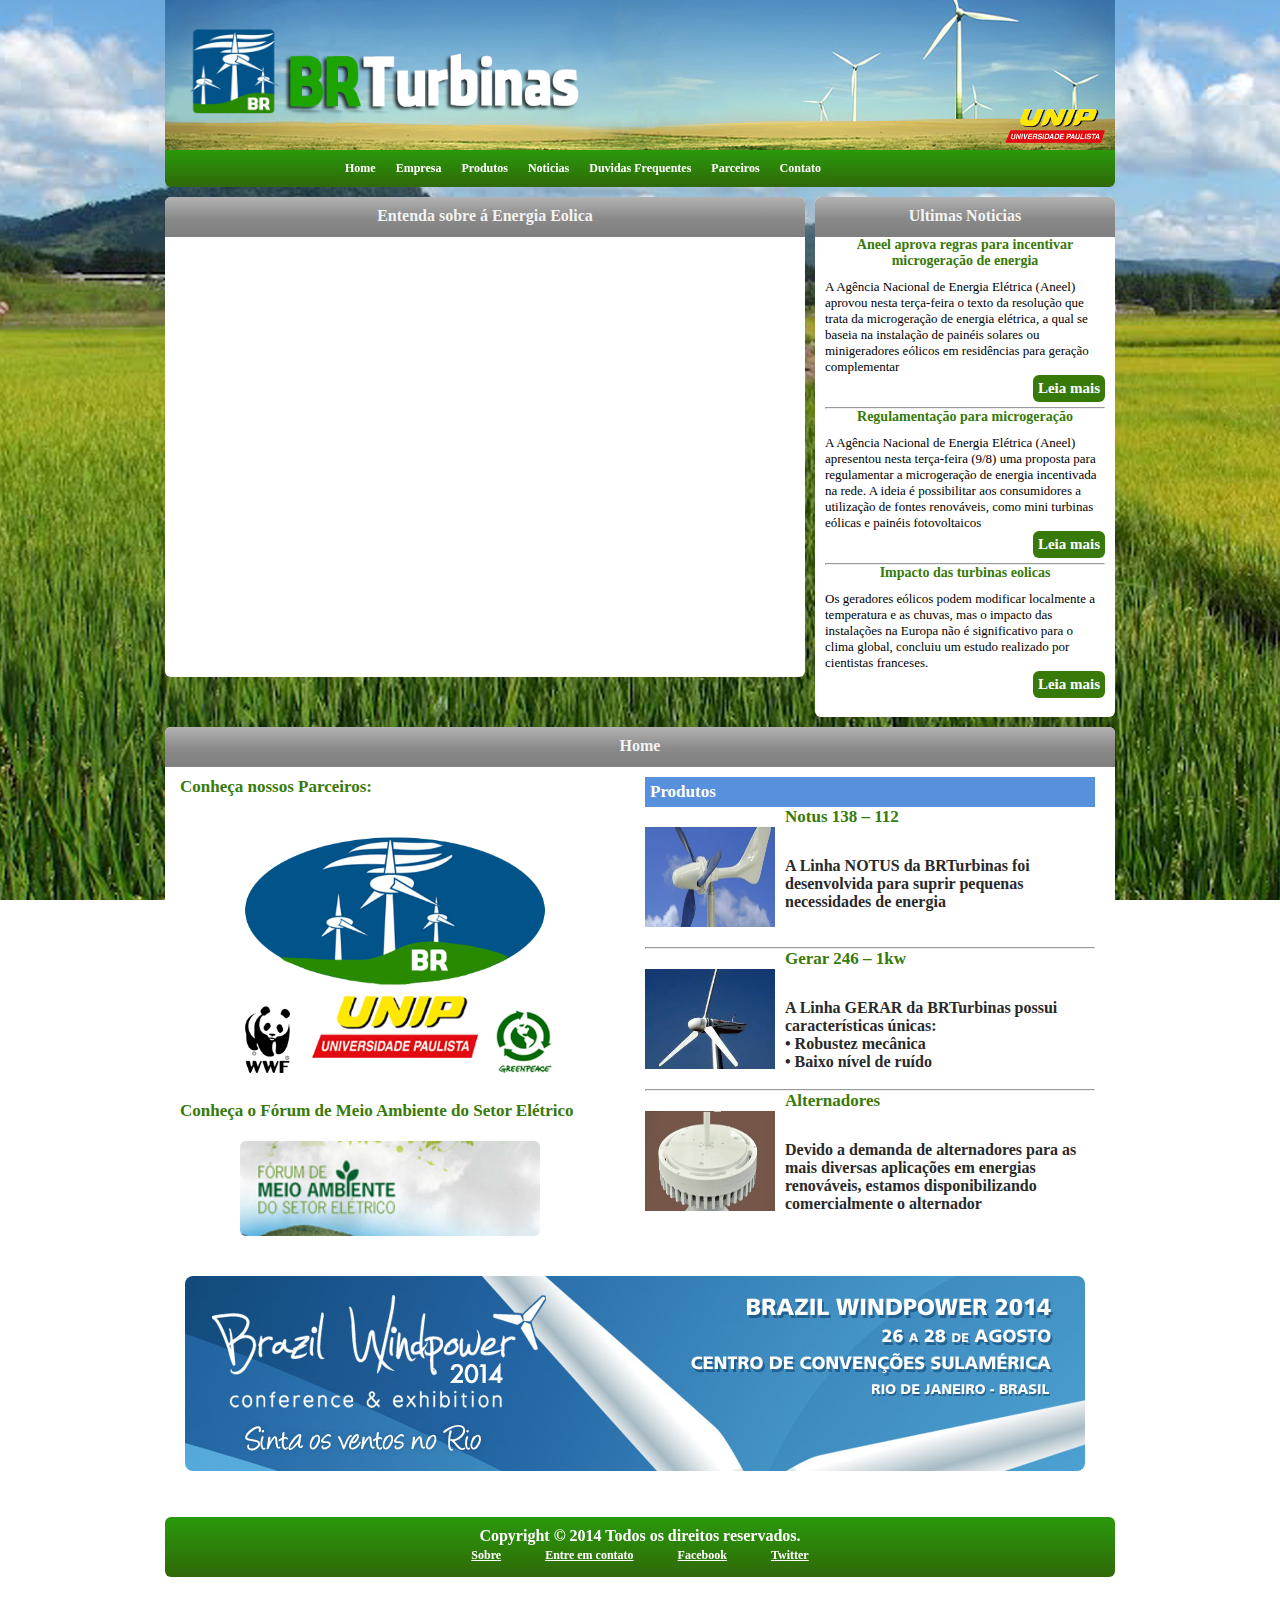
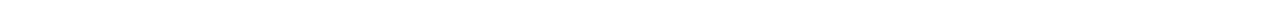
<file: index.html>
<html xmlns="http://www.w3.org/1999/xhtml">
   <head>
      <meta http-equiv="Content-Type" content="text/html; charset=utf-8"/>
      <meta name="description" content="Conheça um pouco mais sobre o projeto da Turbina Eolica Domestica"/>
      <meta name="keywords" content="turbina, eolica, domestica, aps, desenvolvimento, sustentavel"/>
      <link rel="stylesheet" href="cssgeral.css"/>
      <title>Turbina Eólica Doméstica</title>
   </head>
   <body>
	  <div id="tudo">
      <div id="banner">
         <img src="img/logoe.png" width="90px" height="90px" style="margin-left:25px; margin-top:25px;" alt="Logo"/>
		 <img src="img/Nome5.png" width="300px" alt="Nome Logo"/>
		 <img src="img/unip.png" width="100px" style="margin-left:840px; margin-top:-10px;" alt="UNIP"/>
      </div>
      <div id='menu'>
         <ul style="margin-left:170px;">
            <li><a href="index.html">Home</a></li>
         </ul> 
         <ul>
            <li><a href="empresa.html">Empresa</a></li>
         </ul> 
         <ul>
            <li><a>Produtos</a> 
            <ul> 
               <li><a href="produto1.html" >Notus 138 – 112</a></li> 
               <li><a href="produto2.html" >Gerar 246 – 1kw</a></li> 
               <li><a href="produto3.html" >Geração elétrica com água</a></li> 
               <li><a href="produto4.html" >Alternadores</a></li> 
            </ul> 
            </li>
         </ul>
         <ul>
            <li><a>Noticias</a> 
            <ul> 
               <li><a href="noticia1.html" >Microgeração de energia</a></li> 
               <li><a href="noticia2.html" >Regulamentação para microgeração</a></li> 
               <li><a href="noticia3.html" >Impacto das Turbinas</a></li> 
            </ul> 
            </li>
         </ul>
         <ul>
            <li><a href="duvidas.html">Duvidas Frequentes</a></li>
         </ul>
		 <ul>
            <li><a href="parceiros.html">Parceiros</a></li>
         </ul>
         <ul>
            <li><a href="contato.html">Contato</a></li>
         </ul>
      </div>
      <div id="centro">
	     <span> Entenda sobre á Energia Eolica </span>
		 <iframe width="640" height="440" src="http://www.youtube.com/embed/6Fc3V0-ZA7k?rel=0" frameborder="0" allowfullscreen></iframe>
      </div>
	  <div id="lateral">
	     <span>Ultimas Noticias</span>
         <h5>Aneel aprova regras para incentivar microgeração de energia</h5>
		 <p>A Agência Nacional de Energia Elétrica (Aneel) aprovou nesta terça-feira o texto da resolução que trata da microgeração de 
		 energia elétrica, a qual se baseia na instalação de painéis solares ou minigeradores eólicos em residências para geração complementar
		 </p>
		 <a href="noticia1.html">Leia mais</a>
		 <hr/>
         <h5>Regulamentação para microgeração</h5>
		 <p>A Agência Nacional de Energia Elétrica (Aneel) apresentou nesta terça-feira (9/8) uma proposta para regulamentar a microgeração de 
		 energia incentivada na rede. A ideia é possibilitar aos consumidores a utilização de fontes renováveis, como mini turbinas eólicas e 
		 painéis fotovoltaicos
		 </p>
		 <a href="noticia2.html">Leia mais</a>
		 <hr/>
		 <h5>Impacto das turbinas eolicas</h5>
		 <p>Os geradores eólicos podem modificar localmente a temperatura e as chuvas, mas o impacto das instalações na Europa não é significativo
		 para o clima global, concluiu um estudo realizado por cientistas franceses.
		 </p>
		 <a href="noticia3.html">Leia mais</a>
      </div>
	  <div id="centro2">
	  	 <span>Home</span>
         <div class="divpag">
		 <h4>Conheça nossos Parceiros:</h4>
		 <a href="parceiros.html"><img src="img/parceiros.png" width="330px" alt="Contato" style="margin-left:50px;"/></a>
		 <h4>Conheça o Fórum de Meio Ambiente do Setor Elétrico</h4>
		 <a href="http://www.fmase.com.br/"><img src="img/forum.jpg" alt="Imagem Centro" width="300px" style="margin-left:60px; border-radius:6px; margin-bottom:10px;"/></a>
		 </div>
		 <div class="divpag">
		 <h1> Produtos </h1>
		 <a href="produto1.html"><img src="img/produto1.jpg" width="130px" height="100px" alt="Produto"/></a>
		 <a href="produto1.html"><h4>Notus 138 – 112</h4></a>
		 <p>
		    A Linha NOTUS da BRTurbinas foi desenvolvida para suprir pequenas necessidades de energia
		 </p><br/>
		 <hr/>
		 <a href="produto2.html"><img src="img/produto2.jpg" width="130px" height="100px" alt="Produto"/></a>
		 <a href="produto2.html"><h4>Gerar 246 – 1kw</h4></a>
		 <p>
		    A Linha GERAR da BRTurbinas possui características únicas:<br/>
		   • Robustez mecânica<br/>
		   • Baixo nível de ruído<br/>
		 </p>
		 <hr/>
		 <a href="produto3.html"><img src="img/alternador.jpg" width="130px" height="100px" alt="Produto"/></a>
		 <a href="produto3.html"><h4>Alternadores</h4></a>
		 <p>
		 Devido a demanda de alternadores para as mais diversas aplicações em energias renováveis, estamos disponibilizando 
		 comercialmente o alternador
		 </p>
		 </div>
		 <img src="img/evento.jpg" alt="Evento" style="border-radius:8px; margin-top:30px; margin-left:20px;"/>
      </div>
      <div id="creditos">
	     <span>Copyright © 2014 Todos os direitos reservados.</span><br/>
		 <a href="#">Sobre</a> <a href="#">Entre em contato</a> <a href="#">Facebook</a> <a href="#">Twitter</a> 
      </div>
	  </div>
   </body>
</html>
</file>
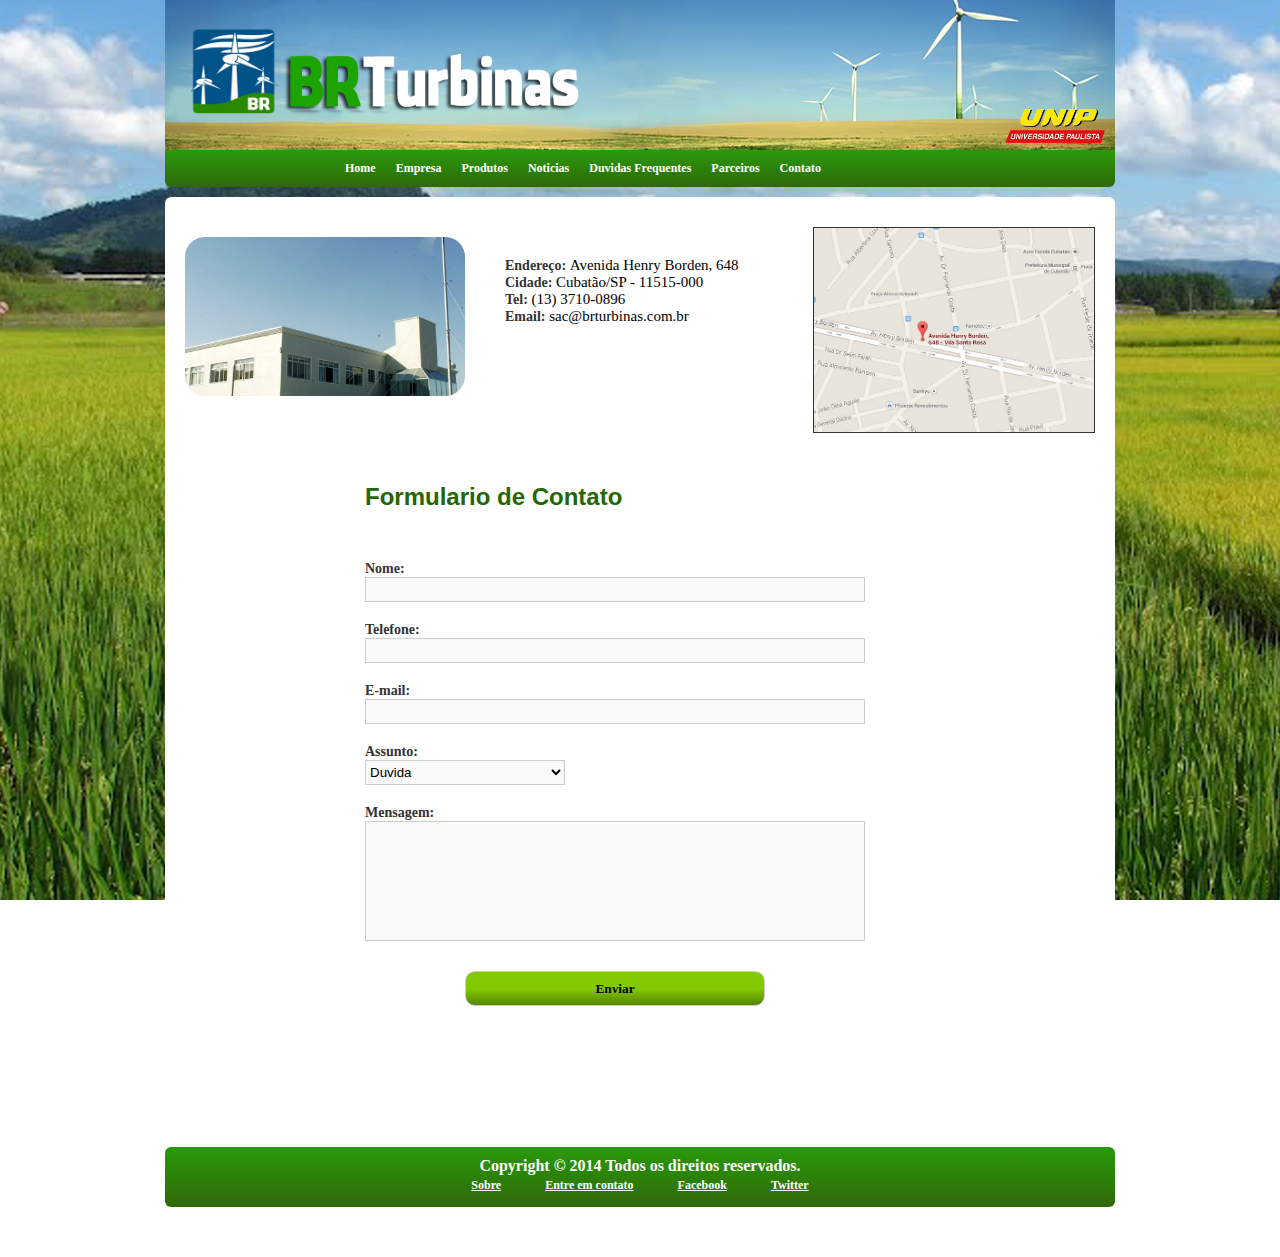
<file: contato.html>
<html xmlns="http://www.w3.org/1999/xhtml">
   <head>
      <meta http-equiv="Content-Type" content="text/html; charset=utf-8"/>
      <meta name="description" content="Conheça um pouco mais sobre o projeto da Turbina Eolica Domestica"/>
      <meta name="keywords" content="turbina, eolica, domestica, aps, desenvolvimento, sustentavel"/>
      <link rel="stylesheet" href="cssgeral.css"/>
      <title>Turbina Eólica Doméstica</title>
   </head>
   <body>
	  <div id="tudo">
      <div id="banner">
         <img src="img/logoe.png" width="90px" height="90px" style="margin-left:25px; margin-top:25px;" alt="Logo"/>
		 <img src="img/Nome5.png" width="300px" alt="Nome Logo"/>
		 <img src="img/unip.png" width="100px" style="margin-left:840px; margin-top:-10px;" alt="UNIP"/>
      </div>
      <div id='menu'>
         <ul style="margin-left:170px;">
            <li><a href="index.html">Home</a></li>
         </ul> 
         <ul>
            <li><a href="empresa.html">Empresa</a></li>
         </ul> 
         <ul>
            <li><a>Produtos</a> 
            <ul> 
               <li><a href="produto1.html" >Notus 138 – 112</a></li> 
               <li><a href="produto2.html" >Gerar 246 – 1kw</a></li> 
               <li><a href="produto3.html" >Geração elétrica com água</a></li> 
               <li><a href="produto4.html" >Alternadores</a></li> 
            </ul> 
            </li>
         </ul>
         <ul>
            <li><a>Noticias</a> 
            <ul> 
               <li><a href="noticia1.html" >Microgeração de energia</a></li> 
               <li><a href="noticia2.html" >Regulamentação para microgeração</a></li> 
               <li><a href="noticia3.html" >Impacto das Turbinas</a></li> 
            </ul> 
            </li>
         </ul>
         <ul>
            <li><a href="duvidas.html">Duvidas Frequentes</a></li>
         </ul>
		 <ul>
            <li><a href="parceiros.html">Parceiros</a></li>
         </ul>
         <ul>
            <li><a href="contato.html">Contato</a></li>
         </ul>
      </div>
      <div id="conteudocont">
         <img class="casa" src="img/contimg.jpg" width="280px" alt="CASA"/>
		 <p class="endereco">
		   
		   <span>Endereço: </span>Avenida Henry Borden, 648<br/>
           <span>Cidade: </span>Cubatão/SP - 11515-000<br/>
           <span>Tel:</span> (13) 3710-0896<br/>
           <span>Email:</span> sac@brturbinas.com.br<br/>
         </p>
		 <a href="img/localizacao.jpg" target="_blank"><img class="localizacao" src="img/localizacao.jpg" width="280px" alt="Localização"/></a>
		 <h2>Formulario de Contato</h2>
		    <form name="form1" method="post" action="">
               <p>
                  <label for="nome"></label>
                  <span>Nome:</span><br/>
                  <input type="text" name="nome" id="nome"/>
               </p>
               <p>
                  <label for="telefone"></label>
				  <span>Telefone:</span><br/>
                  <input type="text" name="telefone" id="telefone"/>
               </p>
               <p>
                  <label for="email"></label>
			      <span>E-mail:</span><br/>
                  <input type="text" name="email" id="email"/>
			   </p>
               <p>
                  <label for="select"></label>
			      <span>Assunto:</span><br/>
                  <select name="select" id="select">
                     <option value="Duvida">Duvida</option>
                     <option value="Sugestão">Sugestão</option>
                     <option value="Outro">Outro</option>
                  </select>
               </p>
               <p>
                  <label for="mensagem"></label>			      
				  <span>Mensagem:</span><br/>
                  <textarea name="mensagem" id="mensagem" cols="45" rows="5"></textarea>
               </p>
			   <button type="button">Enviar</button>
		    </form>
      </div>
      <div id="creditos">
	     <span>Copyright © 2014 Todos os direitos reservados.</span><br/>
         <a href="empresa.html">Sobre</a> <a href="contato.html">Entre em contato</a> <a href="#" target="_blank">Facebook</a> <a href="https://twitter.com/brturbinas" target="_blank">Twitter</a> 
      </div>
	  </div>
   </body>
</html>
</file>
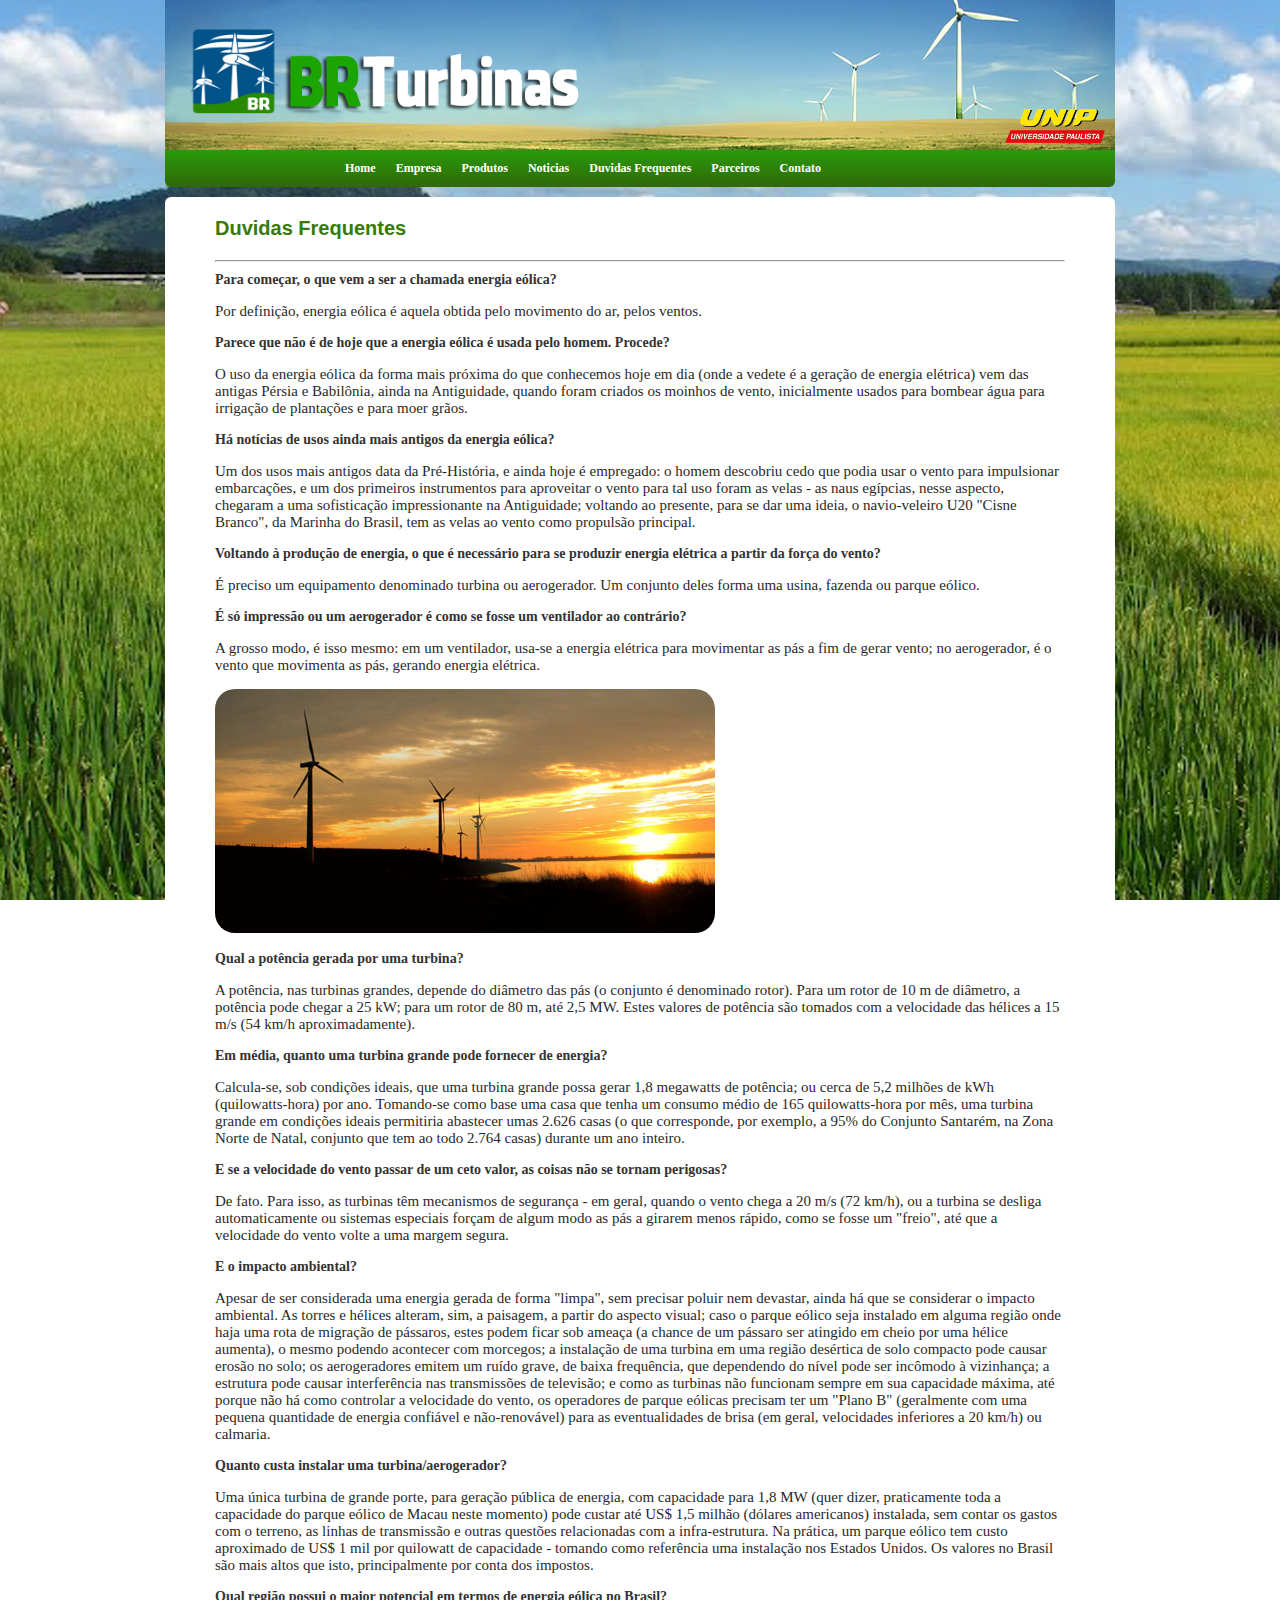
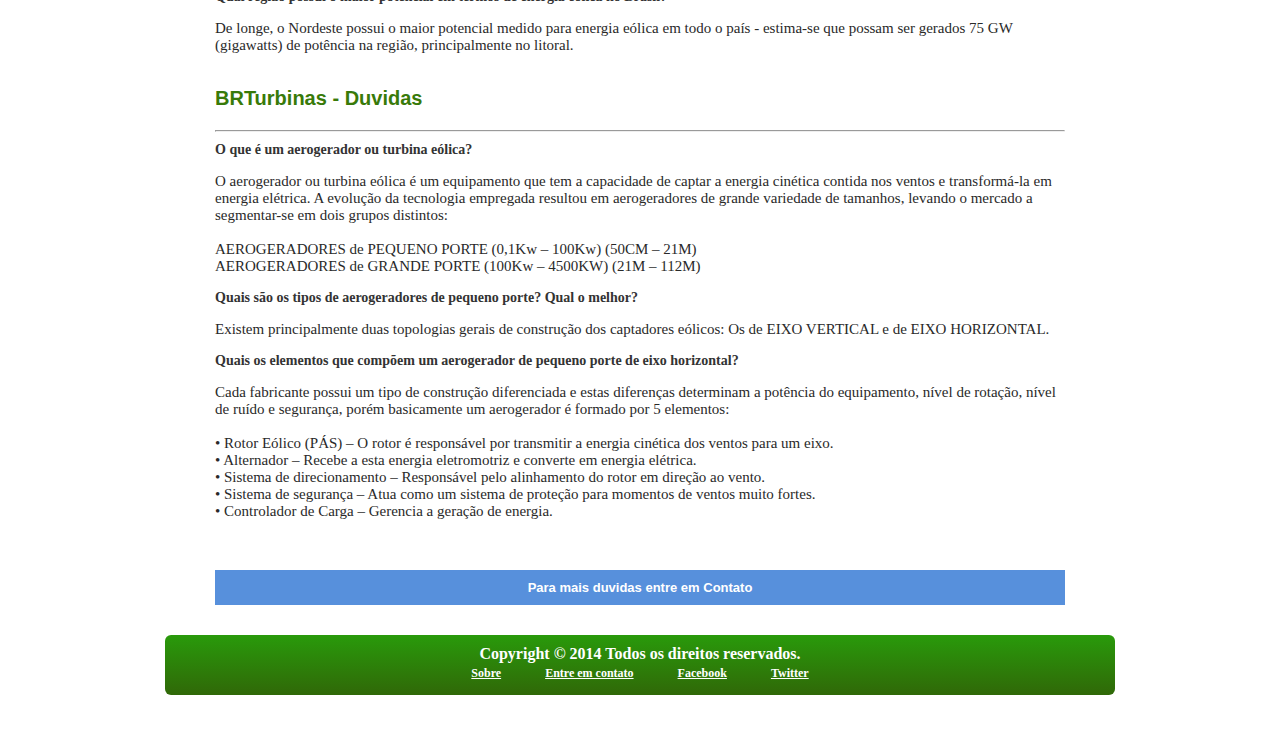
<file: duvidas.html>
<html xmlns="http://www.w3.org/1999/xhtml">
   <head>
      <meta http-equiv="Content-Type" content="text/html; charset=utf-8"/>
      <meta name="description" content="Conheça um pouco mais sobre o projeto da Turbina Eolica Domestica"/>
      <meta name="keywords" content="turbina, eolica, domestica, aps, desenvolvimento, sustentavel"/>
      <link rel="stylesheet" href="cssgeral.css"/>
      <title>Turbina Eólica Doméstica</title>
   </head>
   <body>
	  <div id="tudo">
      <div id="banner">
         <img src="img/logoe.png" width="90px" height="90px" style="margin-left:25px; margin-top:25px;" alt="Logo"/>
		 <img src="img/Nome5.png" width="300px" alt="Nome Logo"/>
		 <img src="img/unip.png" width="100px" style="margin-left:840px; margin-top:-10px;" alt="UNIP"/>
      </div>
      <div id='menu'>
         <ul style="margin-left:170px;">
            <li><a href="index.html">Home</a></li>
         </ul> 
         <ul>
            <li><a href="empresa.html">Empresa</a></li>
         </ul> 
         <ul>
            <li><a>Produtos</a> 
            <ul> 
               <li><a href="produto1.html" >Notus 138 – 112</a></li> 
               <li><a href="produto2.html" >Gerar 246 – 1kw</a></li> 
               <li><a href="produto3.html" >Geração elétrica com água</a></li> 
               <li><a href="produto4.html" >Alternadores</a></li> 
            </ul> 
            </li>
         </ul>
         <ul>
            <li><a>Noticias</a> 
            <ul> 
               <li><a href="noticia1.html" >Microgeração de energia</a></li> 
               <li><a href="noticia2.html" >Regulamentação para microgeração</a></li> 
               <li><a href="noticia3.html" >Impacto das Turbinas</a></li> 
            </ul> 
            </li>
         </ul>
         <ul>
            <li><a href="duvidas.html">Duvidas Frequentes</a></li>
         </ul>
		 <ul>
            <li><a href="parceiros.html">Parceiros</a></li>
         </ul>
         <ul>
            <li><a href="contato.html">Contato</a></li>
         </ul>
      </div>
      <div id="centroduvidas">
	  	 <h2> Duvidas Frequentes </h2> <hr/>
		 <span>Para começar, o que vem a ser a chamada energia eólica?</span>
		 <p>
            Por definição, energia eólica é aquela obtida pelo movimento do ar, pelos ventos.
         </p>
		 <span>Parece que não é de hoje que a energia eólica é usada pelo homem. Procede?</span>
		 <p>
            O uso da energia eólica da forma mais próxima do que conhecemos hoje em dia (onde a vedete é a geração de energia elétrica) 
			vem das antigas Pérsia e Babilônia, ainda na Antiguidade, quando foram criados os moinhos de vento, inicialmente usados para 
			bombear água para irrigação de plantações e para moer grãos. 
         </p>
		 <span>Há notícias de usos ainda mais antigos da energia eólica?</span>
		 <p>
            Um dos usos mais antigos data da Pré-História, e ainda hoje é empregado: o homem descobriu cedo que podia 
			usar o vento para impulsionar embarcações, e um dos primeiros instrumentos para aproveitar o vento para tal uso foram as velas - 
			as naus egípcias, nesse aspecto, chegaram a uma sofisticação impressionante na Antiguidade; voltando ao presente, para se dar uma 
			ideia, o navio-veleiro U20 "Cisne Branco", da Marinha do Brasil, tem as velas ao vento como propulsão principal. 
         </p>
		 <span>Voltando à produção de energia, o que é necessário para se produzir energia elétrica a partir da força do vento?</span>
		 <p>
            É preciso um equipamento denominado turbina ou aerogerador. Um conjunto deles forma uma usina, fazenda ou parque eólico.
		 </p>
		 <span>É só impressão ou um aerogerador é como se fosse um ventilador ao contrário?</span>
         <p>
		    A grosso modo, é isso mesmo: em um ventilador, usa-se a energia elétrica para movimentar as pás a fim de gerar vento; 
			no aerogerador, é o vento que movimenta as pás, gerando energia elétrica.
		 </p>
		 <img src="img/pergunta5.jpg" alt="Pergunta"/><br/><br/>
		 <span>Qual a potência gerada por uma turbina?</span>
		 <p>
            A potência, nas turbinas grandes, depende do diâmetro das pás (o conjunto é denominado rotor). Para um rotor de 10 m de diâmetro, 
			a potência pode chegar a 25 kW; para um rotor de 80 m, até 2,5 MW. Estes valores de potência são tomados com a velocidade das hélices 
			a 15 m/s (54 km/h aproximadamente).
		 </p>
		 <span>Em média, quanto uma turbina grande pode fornecer de energia?</span>
		 <p>
            Calcula-se, sob condições ideais, que uma turbina grande possa gerar 1,8 megawatts de potência; 
			ou cerca de 5,2 milhões de kWh (quilowatts-hora) por ano. Tomando-se como base uma casa que tenha um consumo médio de 165 
			quilowatts-hora por mês, uma turbina grande em condições ideais permitiria abastecer umas 2.626 casas (o que corresponde, 
			por exemplo, a 95% do Conjunto Santarém, na Zona Norte de Natal, conjunto que tem ao todo 2.764 casas) durante um ano inteiro.
		 </p>
		 <span> E se a velocidade do vento passar de um ceto valor, as coisas não se tornam perigosas?</span>
		 <p>
            De fato. Para isso, as turbinas têm mecanismos de segurança - em geral, quando o vento chega a 20 m/s (72 km/h), 
			ou a turbina se desliga automaticamente ou sistemas especiais forçam de algum modo as pás a girarem menos rápido, 
			como se fosse um "freio", até que a velocidade do vento volte a uma margem segura.
		 </p>
		 <span>E o impacto ambiental?</span>
		 <p>
            Apesar de ser considerada uma energia gerada de forma "limpa", sem precisar poluir nem devastar, ainda há que se considerar o 
			impacto ambiental. As torres e hélices alteram, sim, a paisagem, a partir do aspecto visual; caso o parque eólico seja instalado 
			em alguma região onde haja uma rota de migração de pássaros, estes podem ficar sob ameaça (a chance de um pássaro ser atingido em
			cheio por uma hélice aumenta), o mesmo podendo acontecer com morcegos; a instalação de uma turbina em uma região desértica de solo 
			compacto pode causar erosão no solo; os aerogeradores emitem um ruído grave, de baixa frequência, que dependendo do nível pode ser 
			incômodo à vizinhança; a estrutura pode causar interferência nas transmissões de televisão; e como as turbinas não funcionam sempre
			em sua capacidade máxima, até porque não há como controlar a velocidade do vento, os operadores de parque eólicas precisam ter um
			"Plano B" (geralmente com uma pequena quantidade de energia confiável e não-renovável) para as eventualidades de brisa (em geral, 
			velocidades inferiores a 20 km/h) ou calmaria.
		 </p>
		 <span>Quanto custa instalar uma turbina/aerogerador?</span>
		 <p>
            Uma única turbina de grande porte, para geração pública de energia, com capacidade para 1,8 MW (quer dizer,
			praticamente toda a capacidade do parque eólico de Macau neste momento) pode custar até US$ 1,5 milhão (dólares americanos)
			instalada, sem contar os gastos com o terreno, as linhas de transmissão e outras questões relacionadas com a infra-estrutura.
			Na prática, um parque eólico tem custo aproximado de US$ 1 mil por quilowatt de capacidade - tomando como referência uma instalação 
			nos Estados Unidos. Os valores no Brasil são mais altos que isto, principalmente por conta dos impostos.
		 </p>
		 <span>Qual região possui o maior potencial em termos de energia eólica no Brasil?</span>
		 <p>
            De longe, o Nordeste possui o maior potencial medido para energia eólica em todo o país - estima-se que possam ser gerados 
			75 GW (gigawatts) de potência na região, principalmente no litoral.
		 </p><br/>
		 <h2>BRTurbinas - Duvidas</h2><hr/>
         <span>O que é um aerogerador ou turbina eólica?</span>
		 <p>
		    O aerogerador  ou turbina eólica é um equipamento que tem a capacidade de captar a energia cinética contida nos ventos e transformá-la em energia elétrica.
		    A evolução da tecnologia empregada resultou em aerogeradores de grande variedade de tamanhos, levando o mercado a segmentar-se em dois grupos distintos:
		    <br></br>
			AEROGERADORES de PEQUENO PORTE (0,1Kw – 100Kw) (50CM – 21M)<br/>
		    AEROGERADORES de GRANDE PORTE (100Kw – 4500KW) (21M – 112M)
         </p>
		 <span>Quais são os tipos de aerogeradores de pequeno porte? Qual o melhor?</span>
		 <p>
		    Existem principalmente duas topologias gerais de construção dos captadores eólicos: Os de EIXO VERTICAL e de EIXO HORIZONTAL.
         </p>
		 <span>Quais os elementos que compõem um aerogerador de pequeno porte de eixo horizontal?</span>
         <p>
            Cada fabricante possui um tipo de construção diferenciada e estas diferenças determinam a potência do equipamento, nível de rotação, nível de ruído e segurança, porém basicamente um aerogerador é formado por 5 elementos:
            <br/><br/>
            • Rotor Eólico  (PÁS) – O rotor é responsável por transmitir a energia cinética dos ventos para um eixo.<br/>
            • Alternador – Recebe a esta energia eletromotriz e converte em energia elétrica.<br/>
            • Sistema de direcionamento – Responsável pelo alinhamento do rotor em direção ao vento.<br/>
            • Sistema de segurança – Atua como um sistema de proteção para momentos de ventos muito fortes.<br/>
            • Controlador de Carga – Gerencia a geração de energia.<br/>
		 </p>
		 <a href="contato.html" target="_blank"><h3> Para mais duvidas entre em Contato</h3></a>
      </div>
      <div id="creditos">
	     <span>Copyright © 2014 Todos os direitos reservados.</span><br/>
         <a href="empresa.html">Sobre</a> <a href="contato.html">Entre em contato</a> <a href="#" target="_blank">Facebook</a> <a href="https://twitter.com/brturbinas" target="_blank">Twitter</a> 
      </div>
	  </div>
   </body>
</html>
</file>
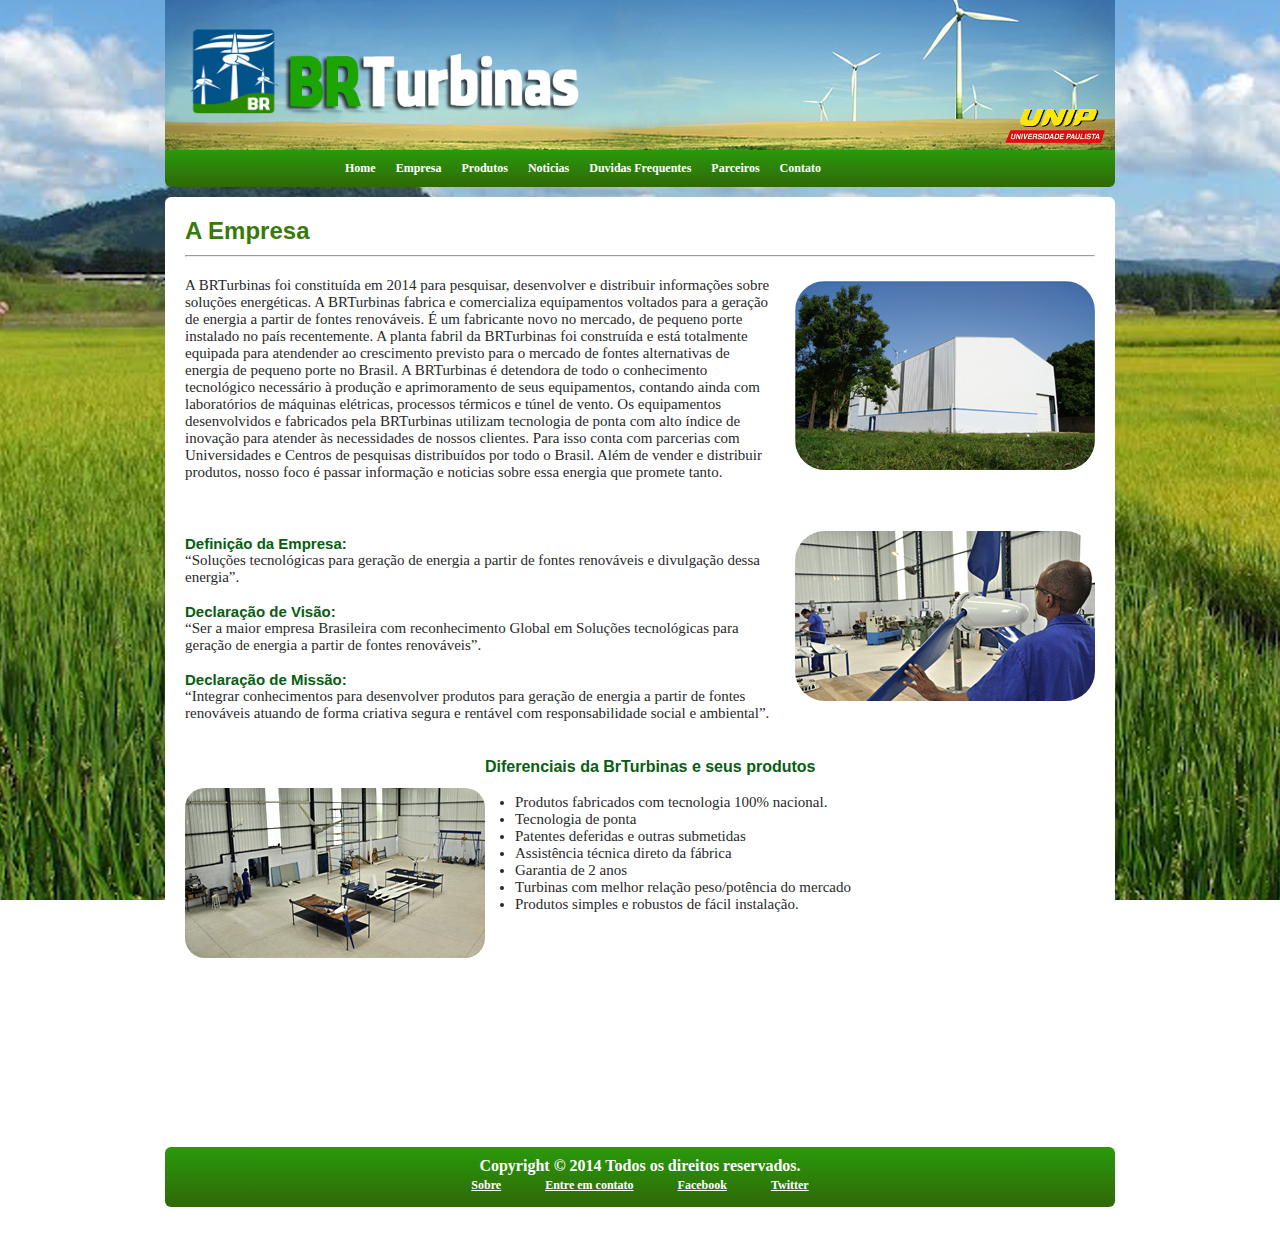
<file: empresa.html>
<html xmlns="http://www.w3.org/1999/xhtml">
   <head>
      <meta http-equiv="Content-Type" content="text/html; charset=utf-8"/>
      <meta name="description" content="Conheça um pouco mais sobre o projeto da Turbina Eolica Domestica"/>
      <meta name="keywords" content="turbina, eolica, domestica, aps, desenvolvimento, sustentavel"/>
      <link rel="stylesheet" href="cssgeral.css"/>
      <title>Turbina Eólica Doméstica</title>
   </head>
   <body>
	  <div id="tudo">
      <div id="banner">
         <img src="img/logoe.png" width="90px" height="90px" style="margin-left:25px; margin-top:25px;" alt="Logo"/>
		 <img src="img/Nome5.png" width="300px" alt="Nome Logo"/>
		 <img src="img/unip.png" width="100px" style="margin-left:840px; margin-top:-10px;" alt="UNIP"/>
      </div>
      <div id='menu'>
         <ul style="margin-left:170px;">
            <li><a href="index.html">Home</a></li>
         </ul> 
         <ul>
            <li><a href="empresa.html">Empresa</a></li>
         </ul> 
         <ul>
            <li><a>Produtos</a> 
            <ul> 
               <li><a href="produto1.html" >Notus 138 – 112</a></li> 
               <li><a href="produto2.html" >Gerar 246 – 1kw</a></li> 
               <li><a href="produto3.html" >Geração elétrica com água</a></li> 
               <li><a href="produto4.html" >Alternadores</a></li> 
            </ul> 
            </li>
         </ul>
         <ul>
            <li><a>Noticias</a> 
            <ul> 
               <li><a href="noticia1.html" >Microgeração de energia</a></li> 
               <li><a href="noticia2.html" >Regulamentação para microgeração</a></li> 
               <li><a href="noticia3.html" >Impacto das Turbinas</a></li> 
            </ul> 
            </li>
         </ul>
         <ul>
            <li><a href="duvidas.html">Duvidas Frequentes</a></li>
         </ul>
		 <ul>
            <li><a href="parceiros.html">Parceiros</a></li>
         </ul>
         <ul>
            <li><a href="contato.html">Contato</a></li>
         </ul>
      </div>
      <div id="conteudoemp">
		 <h2> A Empresa </h2> <hr/>
		 <p>A BRTurbinas foi constituída em 2014 para pesquisar, desenvolver e distribuir informações sobre soluções energéticas.

		 A BRTurbinas fabrica e comercializa equipamentos voltados para a geração de energia a partir de fontes renováveis. 
		 É um fabricante novo no mercado, de pequeno porte instalado no país recentemente.

		 A planta fabril da BRTurbinas foi construída e está totalmente equipada para atendender ao crescimento previsto para 
		 o mercado de fontes alternativas de energia de pequeno porte no Brasil. A BRTurbinas é detendora de todo o conhecimento tecnológico 
		 necessário à produção e aprimoramento de seus equipamentos, contando ainda com laboratórios de máquinas elétricas, processos térmicos 
		 e túnel de vento.

		 Os equipamentos desenvolvidos e fabricados pela BRTurbinas utilizam tecnologia de ponta com alto índice de inovação para atender às 
		 necessidades de nossos clientes. Para isso conta com parcerias com Universidades e Centros de pesquisas distribuídos por todo o Brasil.
		 
		 Além de vender e distribuir produtos, nosso foco é passar informação e noticias sobre essa energia que promete tanto.
		 </p>
		 <img class="imgemp1" src="img/emp.jpg" alt="Imagem 1"/>
		 <img class="imgemp2" src="img/emp2.jpg" alt="Imagem 2"/>
		 
		 <p><br/><br/>
		 <span>Definição da Empresa:</span><br/>

		 “Soluções tecnológicas para geração de energia a partir de fontes renováveis e divulgação dessa energia”.

		 <br/><br/><span>Declaração de Visão:</span><br/>

		 “Ser a maior empresa Brasileira com reconhecimento Global em Soluções
		 tecnológicas para geração de energia a partir de fontes renováveis”.

		 <br/><br/><span>Declaração de Missão:</span><br/>

		 “Integrar conhecimentos para desenvolver produtos para geração de energia
		 a partir de fontes renováveis atuando de forma criativa segura e rentável com
		 responsabilidade social e ambiental”.
         </p>
		 <br></br>
		 <img class="imgemp5" src="img/emp5.jpg" alt="Imagem 3"/>
		 <span>Diferenciais da BrTurbinas e seus produtos</span><br/><br/>
		 <ul>
		    <li>Produtos fabricados com tecnologia 100% nacional.</li>
		    <li>Tecnologia de ponta</li>
		    <li>Patentes deferidas e outras submetidas</li>
		    <li>Assistência técnica direto da fábrica</li>
		    <li>Garantia de 2 anos</li>
		    <li>Turbinas com melhor relação peso/potência do mercado</li>
		    <li>Produtos simples e robustos de fácil instalação.</li>
		 </ul>
      </div>
      <div id="creditos">
	     <span>Copyright © 2014 Todos os direitos reservados.</span> <br/>
         <a href="empresa.html">Sobre</a> <a href="contato.html">Entre em contato</a> <a href="#" target="_blank">Facebook</a> <a href="https://twitter.com/brturbinas" target="_blank">Twitter</a> 
      </div>
	  </div>
   </body>
</html>
</file>
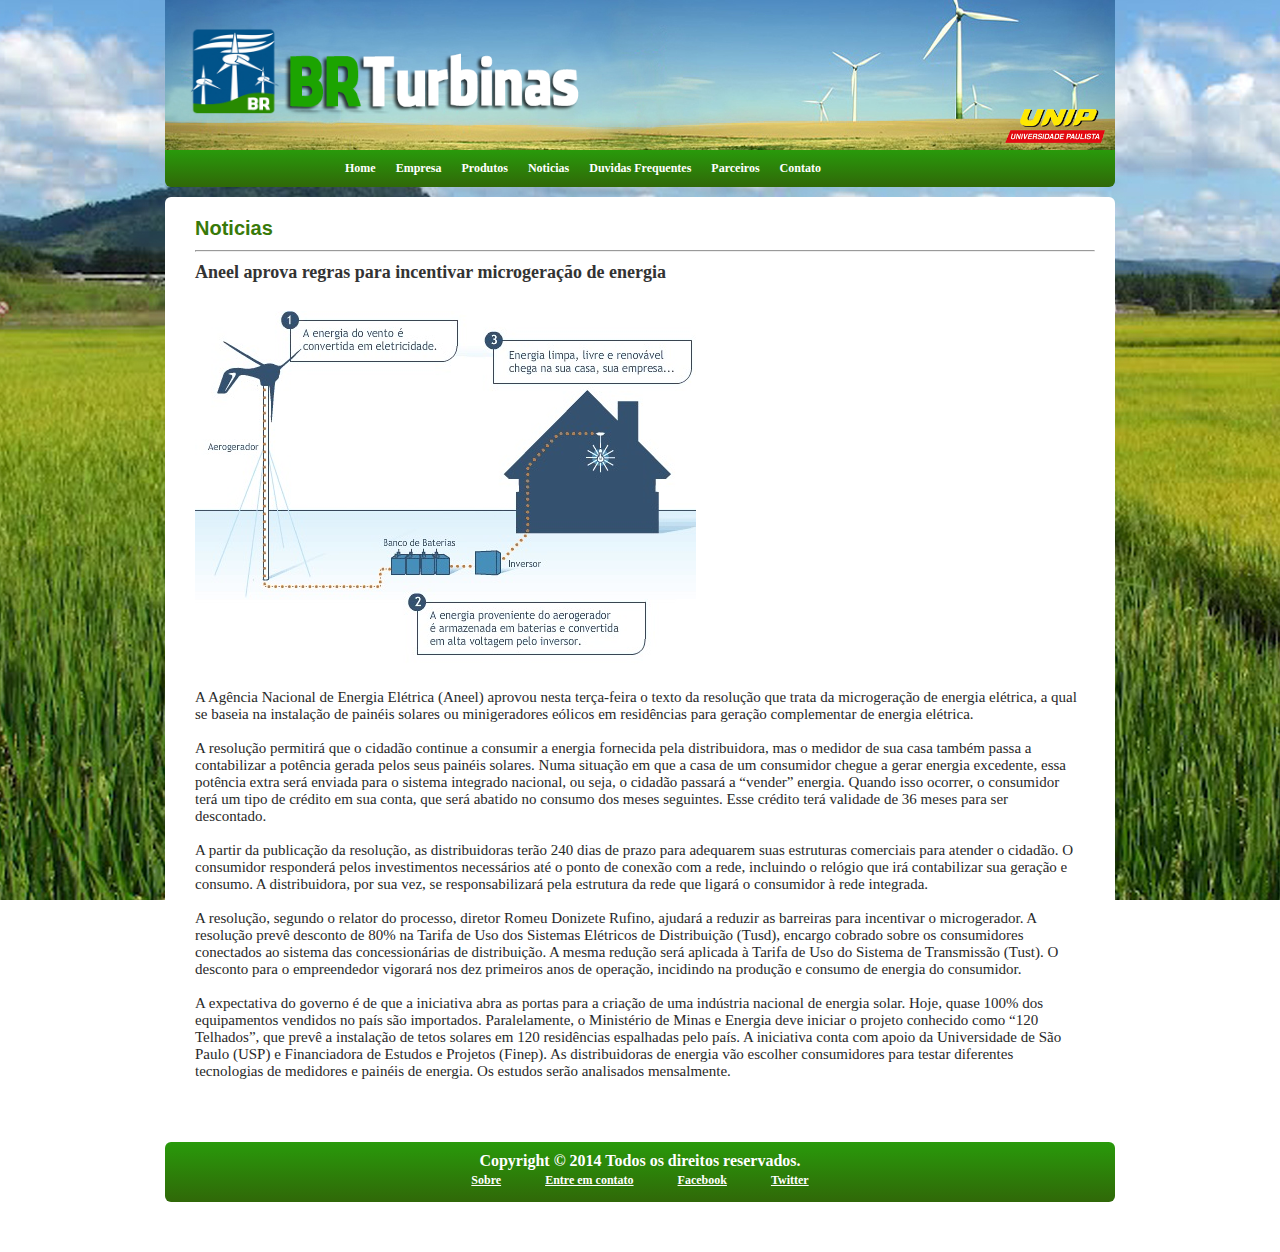
<file: noticia1.html>
<html xmlns="http://www.w3.org/1999/xhtml">
   <head>
      <meta http-equiv="Content-Type" content="text/html; charset=utf-8"/>
      <meta name="description" content="Conheça um pouco mais sobre o projeto da Turbina Eolica Domestica"/>
      <meta name="keywords" content="turbina, eolica, domestica, aps, desenvolvimento, sustentavel"/>
      <link rel="stylesheet" href="cssgeral.css"/>
      <title>Turbina Eólica Doméstica</title>
   </head>
   <body>
	  <div id="tudo">
      <div id="banner">
         <img src="img/logoe.png" width="90px" height="90px" style="margin-left:25px; margin-top:25px;" alt="Logo"/>
		 <img src="img/Nome5.png" width="300px" alt="Nome Logo"/>
		 <img src="img/unip.png" width="100px" style="margin-left:840px; margin-top:-10px;" alt="UNIP"/>
      </div>
      <div id='menu'>
         <ul style="margin-left:170px;">
            <li><a href="index.html">Home</a></li>
         </ul> 
         <ul>
            <li><a href="empresa.html">Empresa</a></li>
         </ul> 
         <ul>
            <li><a>Produtos</a> 
            <ul> 
               <li><a href="produto1.html" >Notus 138 – 112</a></li> 
               <li><a href="produto2.html" >Gerar 246 – 1kw</a></li> 
               <li><a href="produto3.html" >Geração elétrica com água</a></li> 
               <li><a href="produto4.html" >Alternadores</a></li> 
            </ul> 
            </li>
         </ul>
         <ul>
            <li><a>Noticias</a> 
            <ul> 
               <li><a href="noticia1.html" >Microgeração de energia</a></li> 
               <li><a href="noticia2.html" >Regulamentação para microgeração</a></li> 
               <li><a href="noticia3.html" >Impacto das Turbinas</a></li> 
            </ul> 
            </li>
         </ul>
         <ul>
            <li><a href="duvidas.html">Duvidas Frequentes</a></li>
         </ul>
		 <ul>
            <li><a href="parceiros.html">Parceiros</a></li>
         </ul>
         <ul>
            <li><a href="contato.html">Contato</a></li>
         </ul>
      </div>
      <div id="noticia">
	  	 <h2> Noticias </h2> <hr/>
		 <span>Aneel aprova regras para incentivar microgeração de energia</span><br/><br/>
		 <img src="img/noticia.jpg" alt="Noticia 1"/>
		 <p>
		    A Agência Nacional de Energia Elétrica (Aneel) aprovou nesta terça-feira o texto da resolução que trata da microgeração 
			de energia elétrica, a qual se baseia na instalação de painéis solares ou minigeradores eólicos em residências para geração
			complementar de energia elétrica.<br/><br/>

		    A resolução permitirá que o cidadão continue a consumir a energia fornecida pela distribuidora, mas o medidor de 
			sua casa também passa a contabilizar a potência gerada pelos seus painéis solares. Numa situação em que a casa de um 
			consumidor chegue a gerar energia excedente, essa potência extra será enviada para o sistema integrado nacional, ou seja, o 
			cidadão passará a “vender” energia. Quando isso ocorrer, o consumidor terá um tipo de crédito em sua conta, que será abatido 
			no consumo dos meses seguintes. Esse crédito terá validade de 36 meses para ser descontado.<br/><br/>

		    A partir da publicação da resolução, as distribuidoras terão 240 dias de prazo para adequarem suas estruturas comerciais 
			para atender o cidadão. O consumidor responderá pelos investimentos necessários até o ponto de conexão com a rede, incluindo
			o relógio que irá contabilizar sua geração e consumo. A distribuidora, por sua vez, se responsabilizará pela estrutura da rede 
			que ligará o consumidor à rede integrada.<br/><br/>

		    A resolução, segundo o relator do processo, diretor Romeu Donizete Rufino, ajudará a reduzir as barreiras para 
			incentivar o microgerador. A resolução prevê desconto de 80% na Tarifa de Uso dos Sistemas Elétricos de Distribuição (Tusd), 
			encargo cobrado sobre os consumidores conectados ao sistema das concessionárias de distribuição. A mesma redução será aplicada
			à Tarifa de Uso do Sistema de Transmissão (Tust). O desconto para o empreendedor vigorará nos dez primeiros anos de operação, 
			incidindo na produção e consumo de energia do consumidor.<br/><br/>

		    A expectativa do governo é de que a iniciativa abra as portas para a criação de uma indústria nacional de energia solar. 
			Hoje, quase 100% dos equipamentos vendidos no país são importados. Paralelamente, o Ministério de Minas e Energia deve iniciar 
			o projeto conhecido como “120 Telhados”, que prevê a instalação de tetos solares em 120 residências espalhadas pelo país. 
			A iniciativa conta com apoio da Universidade de São Paulo (USP) e Financiadora de Estudos e Projetos (Finep). As distribuidoras 
			de energia vão escolher consumidores para testar diferentes tecnologias de medidores e painéis de energia. Os estudos serão analisados 
			mensalmente.<br/><br/>
      </div>
      <div id="creditos">
	     <span>Copyright © 2014 Todos os direitos reservados.</span><br/>
         <a href="empresa.html">Sobre</a> <a href="contato.html">Entre em contato</a> <a href="#" target="_blank">Facebook</a> <a href="https://twitter.com/brturbinas" target="_blank">Twitter</a> 
      </div>
	  </div>
   </body>
</html>
</file>
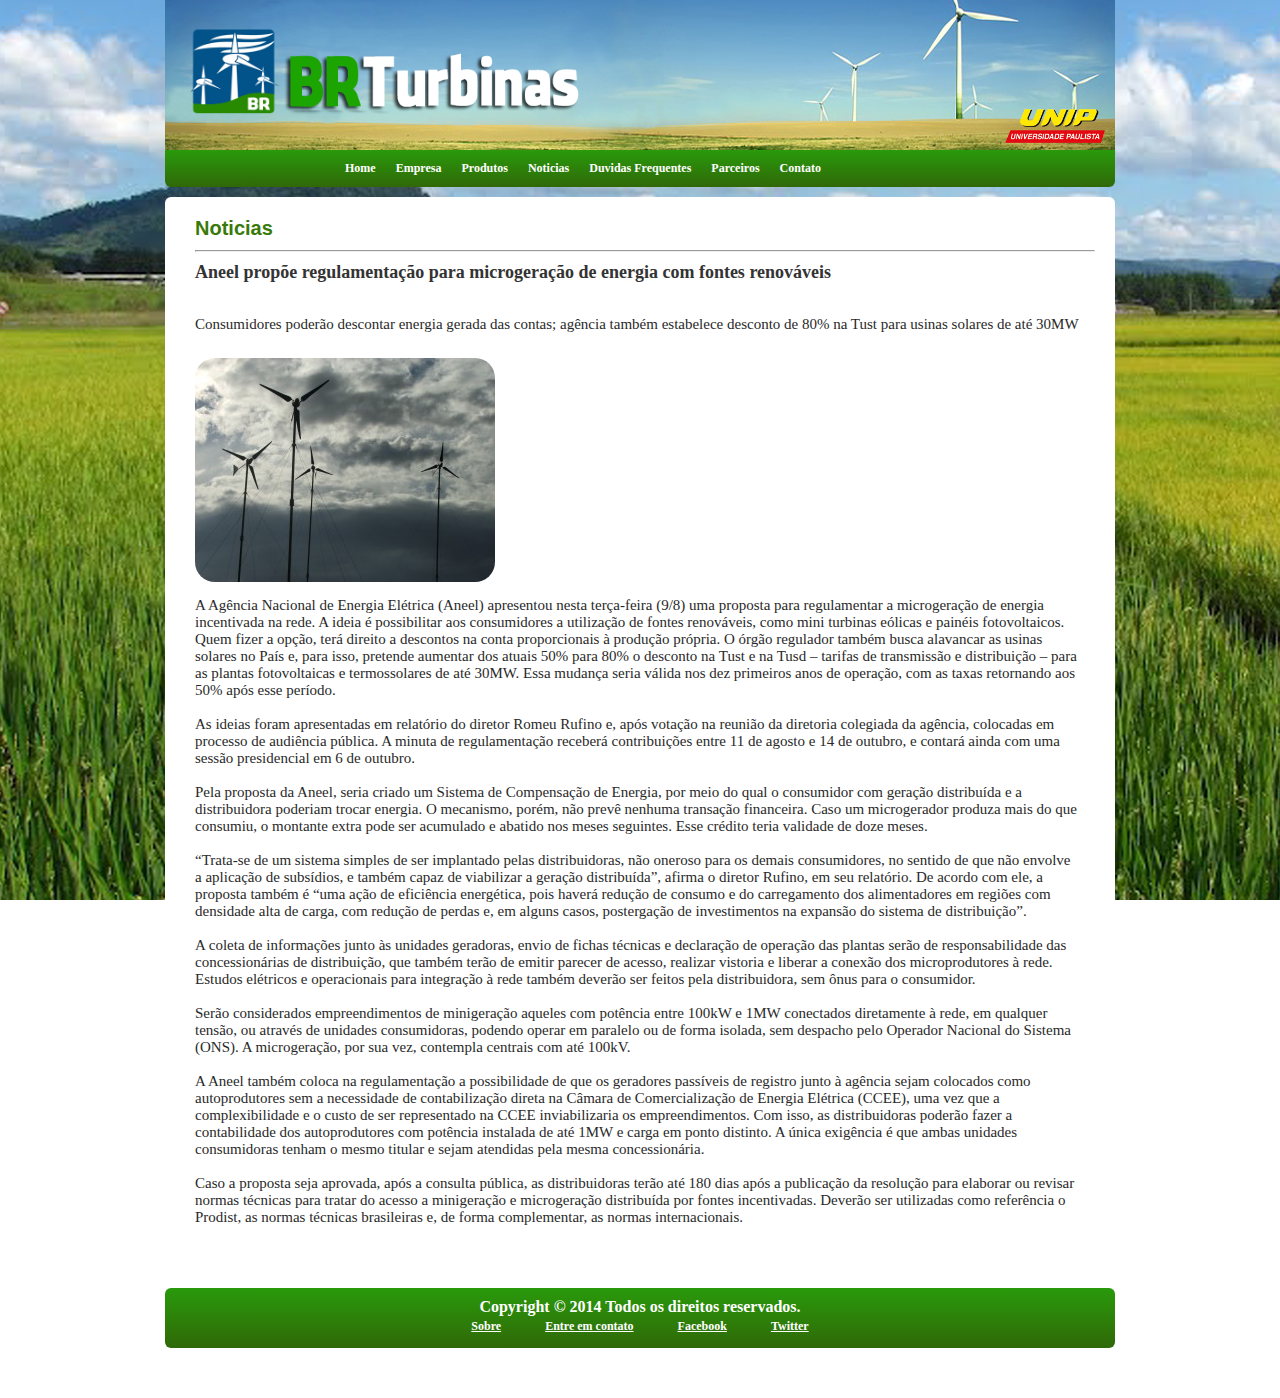
<file: noticia2.html>
<html xmlns="http://www.w3.org/1999/xhtml">
   <head>
      <meta http-equiv="Content-Type" content="text/html; charset=utf-8"/>
      <meta name="description" content="Conheça um pouco mais sobre o projeto da Turbina Eolica Domestica"/>
      <meta name="keywords" content="turbina, eolica, domestica, aps, desenvolvimento, sustentavel"/>
      <link rel="stylesheet" href="cssgeral.css"/>
      <title>Turbina Eólica Doméstica</title>
   </head>
   <body>
	  <div id="tudo">
      <div id="banner">
         <img src="img/logoe.png" width="90px" height="90px" style="margin-left:25px; margin-top:25px;" alt="Logo"/>
		 <img src="img/Nome5.png" width="300px" alt="Nome Logo"/>
		 <img src="img/unip.png" width="100px" style="margin-left:840px; margin-top:-10px;" alt="UNIP"/>
      </div>
      <div id='menu'>
         <ul style="margin-left:170px;">
            <li><a href="index.html">Home</a></li>
         </ul> 
         <ul>
            <li><a href="empresa.html">Empresa</a></li>
         </ul> 
         <ul>
            <li><a>Produtos</a> 
            <ul> 
               <li><a href="produto1.html" >Notus 138 – 112</a></li> 
               <li><a href="produto2.html" >Gerar 246 – 1kw</a></li> 
               <li><a href="produto3.html" >Geração elétrica com água</a></li> 
               <li><a href="produto4.html" >Alternadores</a></li> 
            </ul> 
            </li>
         </ul>
         <ul>
            <li><a>Noticias</a> 
            <ul> 
               <li><a href="noticia1.html" >Microgeração de energia</a></li> 
               <li><a href="noticia2.html" >Regulamentação para microgeração</a></li> 
               <li><a href="noticia3.html" >Impacto das Turbinas</a></li> 
            </ul> 
            </li>
         </ul>
         <ul>
            <li><a href="duvidas.html">Duvidas Frequentes</a></li>
         </ul>
		 <ul>
            <li><a href="parceiros.html">Parceiros</a></li>
         </ul>
         <ul>
            <li><a href="contato.html">Contato</a></li>
         </ul>
      </div>
      <div id="noticia">
	  	 <h2> Noticias </h2> <hr/>
		 <span>Aneel propõe regulamentação para microgeração de energia com fontes renováveis</span><br/><br/>
		 <p>Consumidores poderão descontar energia gerada das contas; agência também estabelece desconto de 80% na Tust para usinas solares de até 30MW</p>
		 <img src="img/noticia2.jpg" alt="Noticia 1"/>
		 <p>
		    A Agência Nacional de Energia Elétrica (Aneel) apresentou nesta terça-feira (9/8) uma proposta para regulamentar a 
			microgeração de energia incentivada na rede. A ideia é possibilitar aos consumidores a utilização de fontes renováveis, 
			como mini turbinas eólicas e painéis fotovoltaicos. Quem fizer a opção, terá direito a descontos na conta proporcionais à 
			produção própria. O órgão regulador também busca alavancar as usinas solares no País e, para isso, pretende aumentar dos atuais 
			50% para 80% o desconto na Tust e na Tusd – tarifas de transmissão e distribuição – para as plantas fotovoltaicas e termossolares
			de até 30MW. Essa mudança seria válida nos dez primeiros anos de operação, com as taxas retornando aos 50% após esse período.<br/><br/>

		    As ideias foram apresentadas em relatório do diretor Romeu Rufino e, após votação na reunião da diretoria colegiada da agência, 
			colocadas em processo de audiência pública. A minuta de regulamentação receberá contribuições entre 11 de agosto e 14 de outubro, 
			e contará ainda com uma sessão presidencial em 6 de outubro.<br/><br/>
			
            Pela proposta da Aneel, seria criado um Sistema de Compensação de Energia, por meio do qual o 
			consumidor com geração distribuída e a distribuidora poderiam trocar energia. O mecanismo, porém, não prevê
			nenhuma transação financeira. Caso um microgerador produza mais do que consumiu, o montante extra pode ser acumulado 
			e abatido nos meses seguintes. Esse crédito teria validade de doze meses.<br/><br/>

		    “Trata-se de um sistema simples de ser implantado pelas distribuidoras, não oneroso para os demais consumidores, 
			no sentido de que não envolve a aplicação de subsídios, e também capaz de viabilizar a geração distribuída”, afirma 
			o diretor Rufino, em seu relatório. De acordo com ele, a proposta também é “uma ação de eficiência energética, pois haverá 
			redução de consumo e do carregamento dos alimentadores em regiões com densidade alta de carga, com redução de perdas e, em 
			alguns casos, postergação de investimentos na expansão do sistema de distribuição”.<br/><br/>

		    A coleta de informações junto às unidades geradoras, envio de fichas técnicas e declaração de operação 
			das plantas serão de responsabilidade das concessionárias de distribuição, que também terão de emitir parecer de acesso,
			realizar vistoria e liberar a conexão dos microprodutores à rede. Estudos elétricos e operacionais para integração à rede 
			também deverão ser feitos pela distribuidora, sem ônus para o consumidor.<br/><br/>

		    Serão considerados empreendimentos de minigeração aqueles com potência entre 100kW e 1MW conectados 
			diretamente à rede, em qualquer tensão, ou através de unidades consumidoras, podendo operar em paralelo ou de 
			forma isolada, sem despacho pelo Operador Nacional do Sistema (ONS). A microgeração, por sua vez, contempla centrais com
			até 100kV.<br/><br/>
            
			A Aneel também coloca na regulamentação a possibilidade de que os geradores passíveis de registro junto à agência sejam 
			colocados como autoprodutores sem a necessidade de contabilização direta na Câmara de Comercialização de Energia Elétrica (CCEE), 
			uma vez que a complexibilidade e o custo de ser representado na CCEE inviabilizaria os empreendimentos. Com isso, as distribuidoras
			poderão fazer a contabilidade dos autoprodutores com potência instalada de até 1MW e carga em ponto distinto. A única exigência é 
			que ambas unidades consumidoras tenham o mesmo titular e sejam atendidas pela mesma concessionária.<br/><br/>
			
			Caso a proposta seja aprovada, após a consulta pública, as distribuidoras terão até 180 dias após a publicação da resolução 
			para elaborar ou revisar normas técnicas para tratar do acesso a minigeração e microgeração distribuída por fontes incentivadas.
			Deverão ser utilizadas como referência o Prodist, as normas técnicas brasileiras e, de forma complementar, as normas internacionais.<br/><br/>
	  
	  </div>
      <div id="creditos">
	     <span>Copyright © 2014 Todos os direitos reservados.</span><br/>
         <a href="empresa.html">Sobre</a> <a href="contato.html">Entre em contato</a> <a href="#" target="_blank">Facebook</a> <a href="https://twitter.com/brturbinas" target="_blank">Twitter</a> 
      </div>
	  </div>
   </body>
</html>
</file>
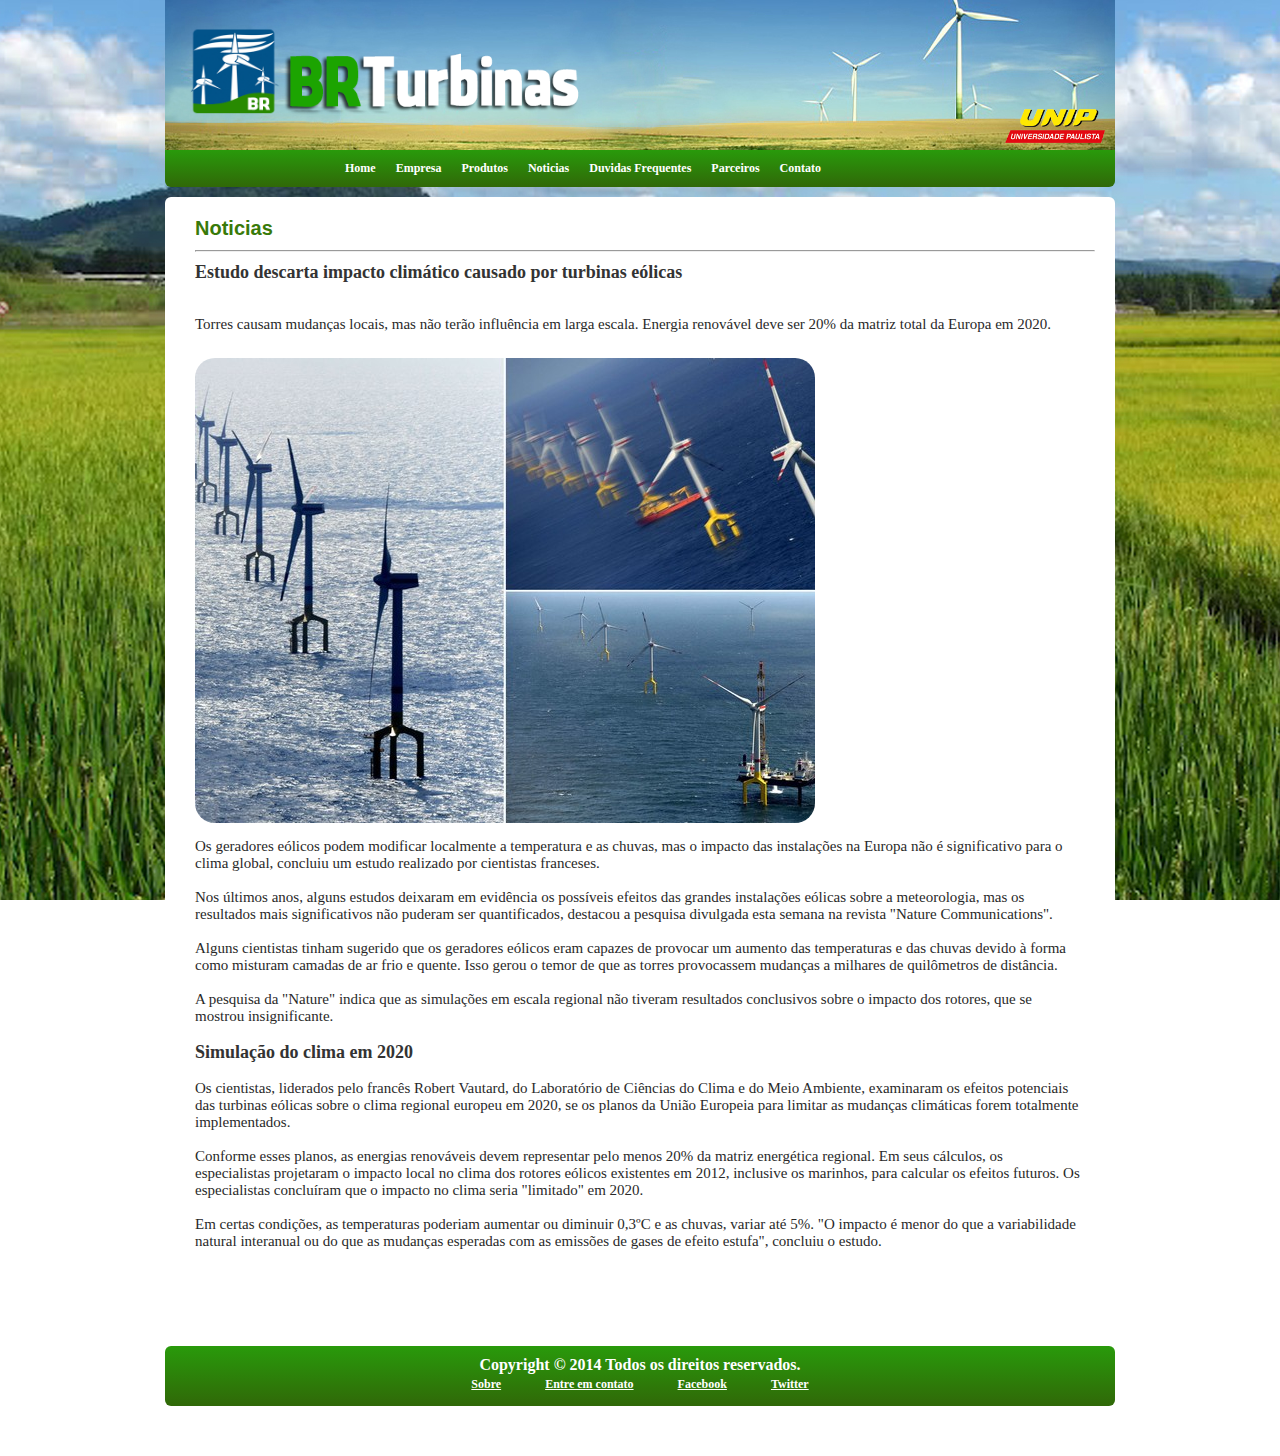
<file: noticia3.html>
<html xmlns="http://www.w3.org/1999/xhtml">
   <head>
      <meta http-equiv="Content-Type" content="text/html; charset=utf-8"/>
      <meta name="description" content="Conheça um pouco mais sobre o projeto da Turbina Eolica Domestica"/>
      <meta name="keywords" content="turbina, eolica, domestica, aps, desenvolvimento, sustentavel"/>
      <link rel="stylesheet" href="cssgeral.css"/>
      <title>Turbina Eólica Doméstica</title>
   </head>
   <body>
	  <div id="tudo">
      <div id="banner">
         <img src="img/logoe.png" width="90px" height="90px" style="margin-left:25px; margin-top:25px;" alt="Logo"/>
		 <img src="img/Nome5.png" width="300px" alt="Nome Logo"/>
		 <img src="img/unip.png" width="100px" style="margin-left:840px; margin-top:-10px;" alt="UNIP"/>
      </div>
      <div id='menu'>
         <ul style="margin-left:170px;">
            <li><a href="index.html">Home</a></li>
         </ul> 
         <ul>
            <li><a href="empresa.html">Empresa</a></li>
         </ul> 
         <ul>
            <li><a>Produtos</a> 
            <ul> 
               <li><a href="produto1.html" >Notus 138 – 112</a></li> 
               <li><a href="produto2.html" >Gerar 246 – 1kw</a></li> 
               <li><a href="produto3.html" >Geração elétrica com água</a></li> 
               <li><a href="produto4.html" >Alternadores</a></li> 
            </ul> 
            </li>
         </ul>
         <ul>
            <li><a>Noticias</a> 
            <ul> 
               <li><a href="noticia1.html" >Microgeração de energia</a></li> 
               <li><a href="noticia2.html" >Regulamentação para microgeração</a></li> 
               <li><a href="noticia3.html" >Impacto das Turbinas</a></li> 
            </ul> 
            </li>
         </ul>
         <ul>
            <li><a href="duvidas.html">Duvidas Frequentes</a></li>
         </ul>
		 <ul>
            <li><a href="parceiros.html">Parceiros</a></li>
         </ul>
         <ul>
            <li><a href="contato.html">Contato</a></li>
         </ul>
      </div>
      <div id="noticia">
	  	 <h2> Noticias </h2> <hr/>
		 <span>Estudo descarta impacto climático causado por turbinas eólicas</span><br/><br/>
		 <p>
		    Torres causam mudanças locais, mas não terão influência em larga escala.
            Energia renovável deve ser 20% da matriz total da Europa em 2020.
		 </p>
		 <img src="img/noticia3.jpg" alt="Noticia 3"/>
		 <p>
		    Os geradores eólicos podem modificar localmente a temperatura e as chuvas, mas o impacto das instalações na Europa não é 
			significativo para o clima global, concluiu um estudo realizado por cientistas franceses.<br/><br/>

		    Nos últimos anos, alguns estudos deixaram em evidência os possíveis efeitos das grandes instalações eólicas 
			sobre a meteorologia, mas os resultados mais significativos não puderam ser quantificados, destacou a pesquisa 
			divulgada esta semana na revista "Nature Communications".<br/><br/>
			
            Alguns cientistas tinham sugerido que os geradores eólicos eram capazes de provocar um aumento das temperaturas e das 
			chuvas devido à forma como misturam camadas de ar frio e quente. Isso gerou o temor de que as torres provocassem mudanças 
			a milhares de quilômetros de distância.<br/><br/>

		    A pesquisa da "Nature" indica que as simulações em escala regional não tiveram resultados conclusivos sobre o impacto dos 
			rotores, que se mostrou insignificante.<br/><br/>

			<span>Simulação do clima em 2020</span><br/><br/>
			
		    Os cientistas, liderados pelo francês Robert Vautard, do Laboratório de Ciências do Clima e do Meio Ambiente, 
			examinaram os efeitos potenciais das turbinas eólicas sobre o clima regional europeu em 2020, se os planos da União
			Europeia para limitar as mudanças climáticas forem totalmente implementados.<br/><br/>

		    Conforme esses planos, as energias renováveis devem representar pelo menos 20% da matriz energética regional. Em seus
			cálculos, os especialistas projetaram o impacto local no clima dos rotores eólicos existentes em 2012, inclusive os marinhos, 
			para calcular os efeitos futuros. Os especialistas concluíram que o impacto no clima seria "limitado" em 2020.<br/><br/>
            
			Em certas condições, as temperaturas poderiam aumentar ou diminuir 0,3ºC e as chuvas, variar até 5%. "O impacto é menor do 
			que a variabilidade natural interanual ou do que as mudanças esperadas com as emissões de gases de efeito estufa", concluiu 
			o estudo.<br/><br/><br/><br/>
			
	  </div>
      <div id="creditos">
	     <span>Copyright © 2014 Todos os direitos reservados.</span><br/>
         <a href="empresa.html">Sobre</a> <a href="contato.html">Entre em contato</a> <a href="#" target="_blank">Facebook</a> <a href="https://twitter.com/brturbinas" target="_blank">Twitter</a> 
      </div>
	  </div>
   </body>
</html>
</file>
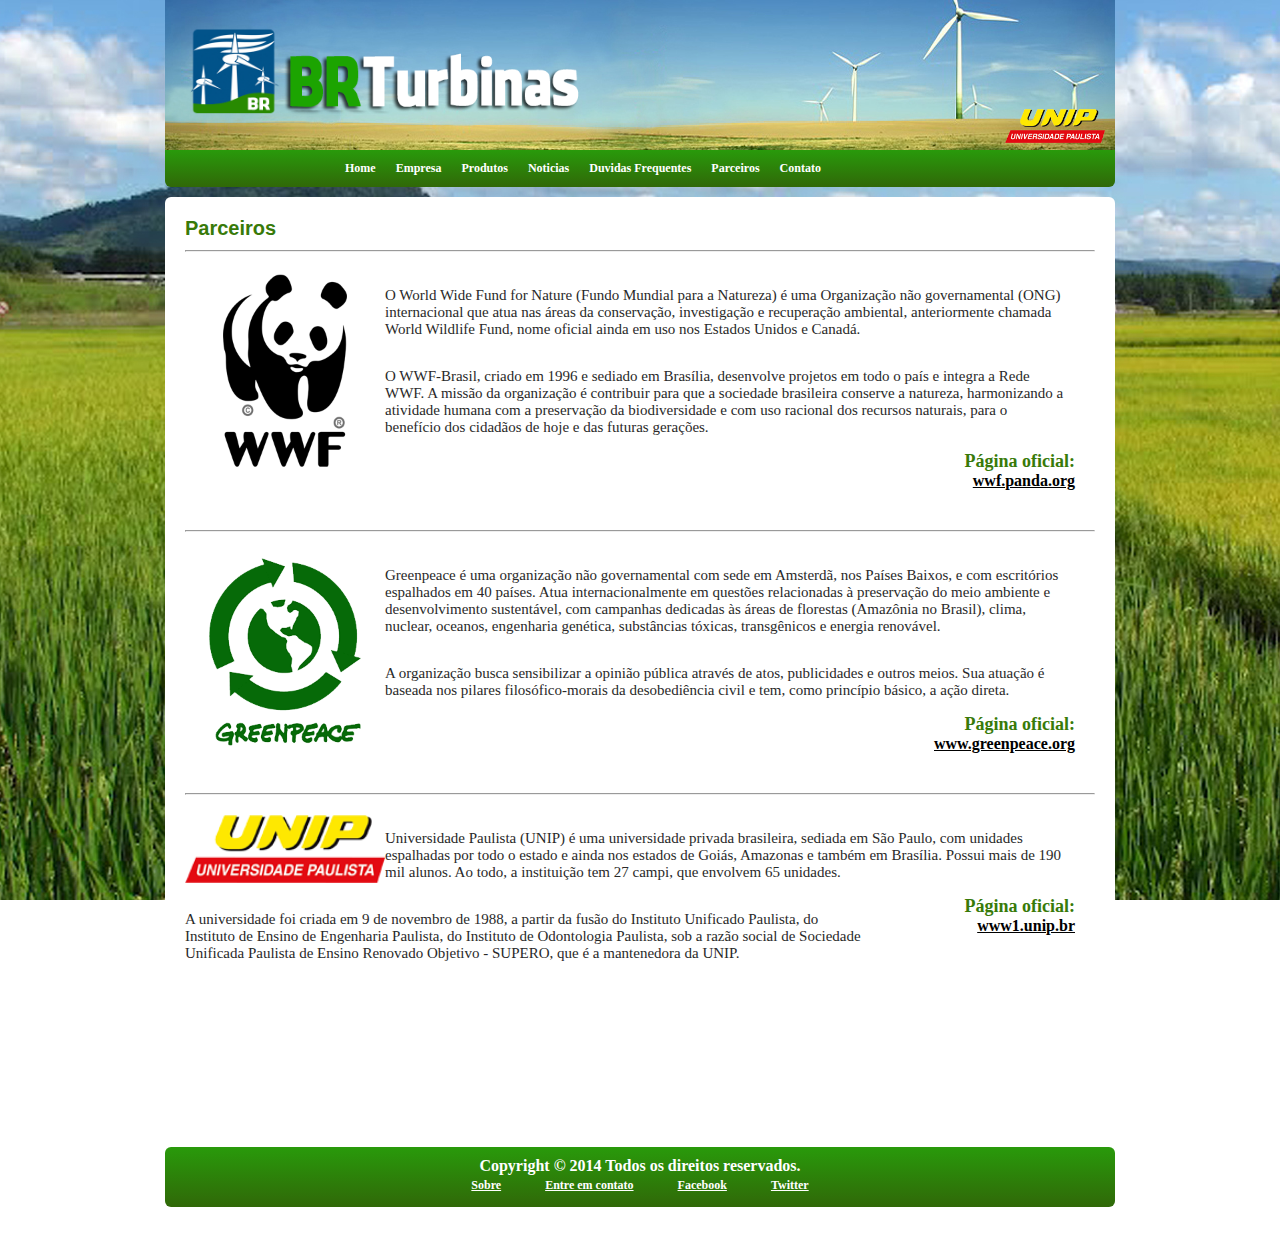
<file: parceiros.html>
<html xmlns="http://www.w3.org/1999/xhtml">
   <head>
      <meta http-equiv="Content-Type" content="text/html; charset=utf-8"/>
      <meta name="description" content="Conheça um pouco mais sobre o projeto da Turbina Eolica Domestica"/>
      <meta name="keywords" content="turbina, eolica, domestica, aps, desenvolvimento, sustentavel"/>
      <link rel="stylesheet" href="cssgeral.css"/>
      <title>Turbina Eólica Doméstica</title>
   </head>
   <body>
	  <div id="tudo">
      <div id="banner">
         <img src="img/logoe.png" width="90px" height="90px" style="margin-left:25px; margin-top:25px;" alt="Logo"/>
		 <img src="img/Nome5.png" width="300px" alt="Nome Logo"/>
		 <img src="img/unip.png" width="100px" style="margin-left:840px; margin-top:-10px;" alt="UNIP"/>
      </div>
      <div id='menu'>
         <ul style="margin-left:170px;">
            <li><a href="index.html">Home</a></li>
         </ul> 
         <ul>
            <li><a href="empresa.html">Empresa</a></li>
         </ul> 
         <ul>
            <li><a>Produtos</a> 
            <ul> 
               <li><a href="produto1.html" >Notus 138 – 112</a></li> 
               <li><a href="produto2.html" >Gerar 246 – 1kw</a></li> 
               <li><a href="produto3.html" >Geração elétrica com água</a></li> 
               <li><a href="produto4.html" >Alternadores</a></li> 
            </ul> 
            </li>
         </ul>
         <ul>
            <li><a>Noticias</a> 
            <ul> 
               <li><a href="noticia1.html" >Microgeração de energia</a></li> 
               <li><a href="noticia2.html" >Regulamentação para microgeração</a></li> 
               <li><a href="noticia3.html" >Impacto das Turbinas</a></li> 
            </ul> 
            </li>
         </ul>
         <ul>
            <li><a href="duvidas.html">Duvidas Frequentes</a></li>
         </ul>
		 <ul>
            <li><a href="parceiros.html">Parceiros</a></li>
         </ul>
         <ul>
            <li><a href="contato.html">Contato</a></li>
         </ul>
      </div>
      <div id="conteudoparc">
	  	 <h2> Parceiros </h2> <hr/>
	     <div class="parceiro">
            <a href="http://www.wwf.org.br/" target="_blank"> <img src="img/wwf.png" width="200px" alt="WWF"/> </a>
		    <p>
		       O World Wide Fund for Nature (Fundo Mundial para a Natureza) é uma Organização não governamental (ONG) internacional 
		       que atua nas áreas da conservação, investigação e recuperação ambiental, anteriormente chamada World Wildlife Fund, 
		       nome oficial ainda em uso nos Estados Unidos e Canadá.
	        </p>
		    <p>
		       O WWF-Brasil, criado em 1996 e sediado em Brasília, desenvolve projetos em todo o país e integra a Rede WWF. 
		       A missão da organização é contribuir para que a sociedade brasileira conserve a natureza, harmonizando a atividade humana com a 
		       preservação da biodiversidade e com uso racional dos recursos naturais, para o benefício dos cidadãos de hoje e das futuras gerações.
		    </p><br/>
		    <div class="oficial"><span>Página oficial:</span><br/><a href="http://www.wwf.org.br/" target="_blank">wwf.panda.org</a></div>
		 </div>
		 <hr/>
		 <div class="parceiro">
            <a href="http://www.greenpeace.org/brasil/pt/" target="_blank"><img src="img/peace.png" width="200px" alt="GREENPEACE"/></a>
		    <p>
		       Greenpeace é uma organização não governamental com sede em Amsterdã, nos Países Baixos, e com escritórios espalhados em 40 países.
               Atua internacionalmente em questões relacionadas à preservação do meio ambiente e desenvolvimento sustentável, 
			   com campanhas dedicadas às áreas de florestas (Amazônia no Brasil), clima, nuclear, oceanos, engenharia genética, 
			   substâncias tóxicas, transgênicos e energia renovável. 
			</p>
			<p>
			   A organização busca sensibilizar a opinião pública através de atos, 
			   publicidades e outros meios. Sua atuação é baseada nos pilares filosófico-morais da desobediência civil e tem, como princípio 
			   básico, a ação direta.
		    </p><br/>
		    <div class="oficial"><span>Página oficial:</span><br/><a href="http://www.greenpeace.org/brasil/pt/" target="_blank">www.greenpeace.org</a></div>
		 </div>
		 <hr/>
		 <div class="parceiro">
            <a href="http://www1.unip.br/default.asp" target="_blank"> <img src="img/unip.png" width="200px" alt="UNIP"/> </a>
		    <p>
		       Universidade Paulista (UNIP) é uma universidade privada brasileira, sediada em São Paulo, com unidades espalhadas por todo o estado 
			   e ainda nos estados de Goiás, Amazonas e também em Brasília. Possui mais de 190 mil alunos. Ao todo, a instituição tem 27 campi, que 
			   envolvem 65 unidades.
			</p>
			<p>
			   A universidade foi criada em 9 de novembro de 1988, a partir da fusão do Instituto Unificado Paulista, do Instituto de Ensino de 
			   Engenharia Paulista, do Instituto de Odontologia Paulista, sob a razão social de Sociedade Unificada Paulista de Ensino Renovado 
			   Objetivo - SUPERO, que é a mantenedora da UNIP.
		    </p><br/>
		    <div class="oficial"><span>Página oficial:</span><br/><a href="http://www1.unip.br/default.asp" target="_blank">www1.unip.br</a> </div>
		 </div>
      </div>
      <div id="creditos">
	     <span>Copyright © 2014 Todos os direitos reservados.</span><br/>
         <a href="empresa.html">Sobre</a> <a href="contato.html">Entre em contato</a> <a href="#" target="_blank">Facebook</a> <a href="https://twitter.com/brturbinas" target="_blank">Twitter</a> 
      </div>
	  </div>
   </body>
</html>
</file>
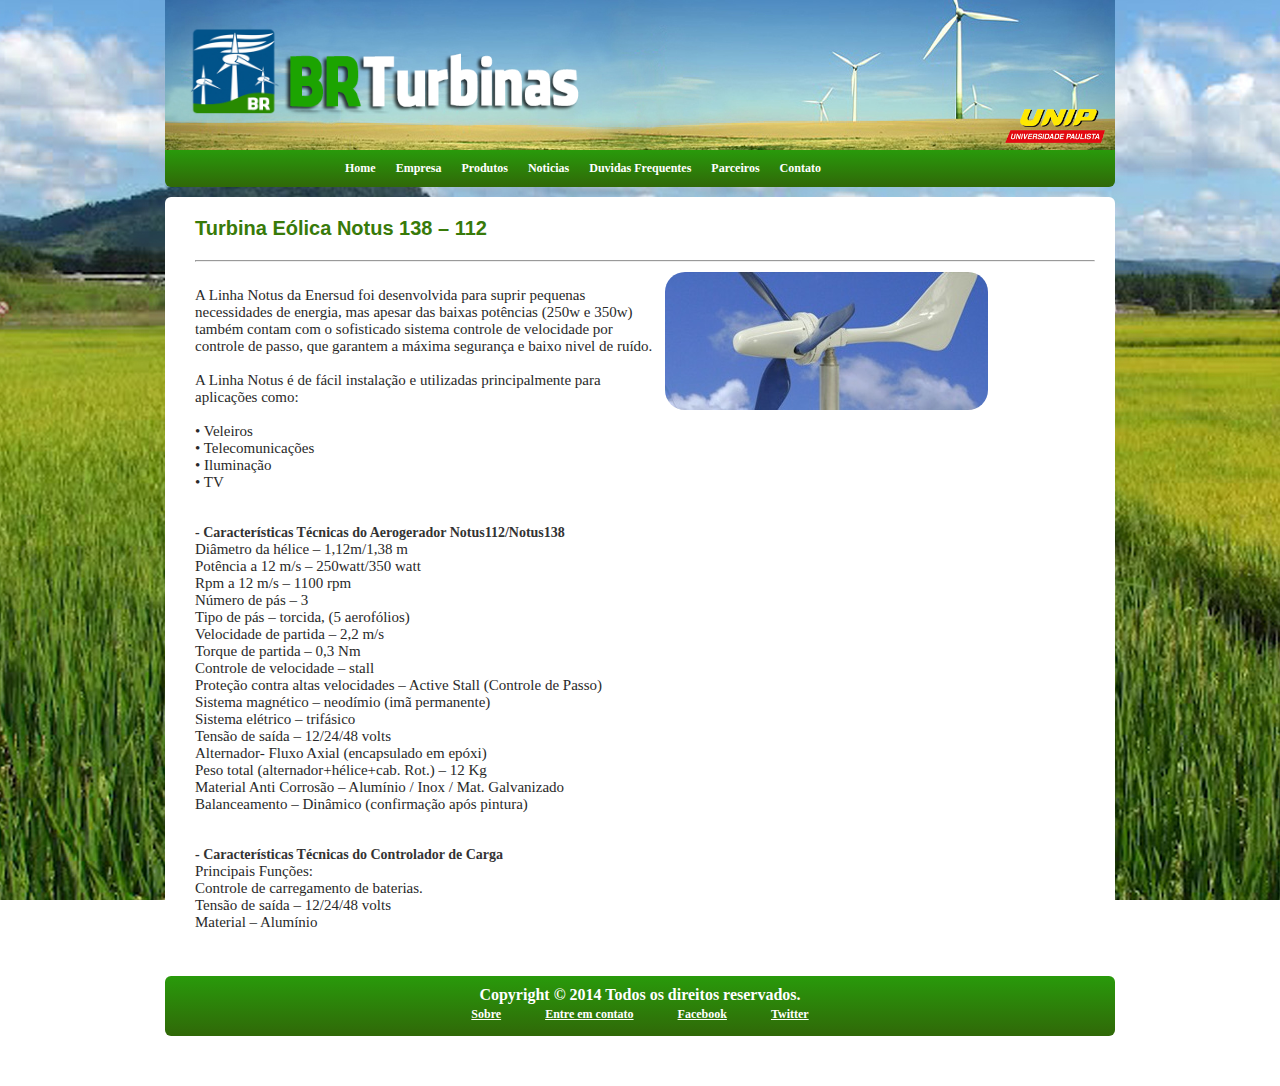
<file: produto1.html>
<html xmlns="http://www.w3.org/1999/xhtml">
   <head>
      <meta http-equiv="Content-Type" content="text/html; charset=utf-8"/>
      <meta name="description" content="Conheça um pouco mais sobre o projeto da Turbina Eolica Domestica"/>
      <meta name="keywords" content="turbina, eolica, domestica, aps, desenvolvimento, sustentavel"/>
      <link rel="stylesheet" href="cssgeral.css"/>
      <title>Turbina Eólica Doméstica</title>
   </head>
   <body>
	  <div id="tudo">
      <div id="banner">
         <img src="img/logoe.png" width="90px" height="90px" style="margin-left:25px; margin-top:25px;" alt="Logo"/>
		 <img src="img/Nome5.png" width="300px" alt="Nome Logo"/>
		 <img src="img/unip.png" width="100px" style="margin-left:840px; margin-top:-10px;" alt="UNIP"/>
      </div>
      <div id='menu'>
         <ul style="margin-left:170px;">
            <li><a href="index.html">Home</a></li>
         </ul> 
         <ul>
            <li><a href="empresa.html">Empresa</a></li>
         </ul> 
         <ul>
            <li><a>Produtos</a> 
            <ul> 
               <li><a href="produto1.html" >Notus 138 – 112</a></li> 
               <li><a href="produto2.html" >Gerar 246 – 1kw</a></li> 
               <li><a href="produto3.html" >Geração elétrica com água</a></li> 
               <li><a href="produto4.html" >Alternadores</a></li> 
            </ul> 
            </li>
         </ul>
         <ul>
            <li><a>Noticias</a> 
            <ul> 
               <li><a href="noticia1.html" >Microgeração de energia</a></li> 
               <li><a href="noticia2.html" >Regulamentação para microgeração</a></li> 
               <li><a href="noticia3.html" >Impacto das Turbinas</a></li> 
            </ul> 
            </li>
         </ul>
         <ul>
            <li><a href="duvidas.html">Duvidas Frequentes</a></li>
         </ul>
		 <ul>
            <li><a href="parceiros.html">Parceiros</a></li>
         </ul>
         <ul>
            <li><a href="contato.html">Contato</a></li>
         </ul>
      </div>
      <div id="produto1">
	  	 <h2> Turbina Eólica Notus 138 – 112 </h2> <hr/>
		 <p>
		    A Linha Notus da Enersud foi desenvolvida para suprir pequenas necessidades de energia, mas apesar das baixas potências (250w e 350w)
			também contam com o sofisticado sistema controle de velocidade por controle de passo, que garantem a máxima segurança e baixo nivel 
			de ruído.<br/><br/>

		    A Linha Notus é de fácil instalação e utilizadas principalmente para aplicações como:<br/><br/>

		    • Veleiros<br/>
		    • Telecomunicações<br/>
		    • Iluminação<br/>
		    • TV<br/><br/><br/>
			
			<span>- Características Técnicas do Aerogerador Notus112/Notus138</span><br/>
			   Diâmetro da hélice – 1,12m/1,38 m<br/>
			   Potência a 12 m/s – 250watt/350 watt<br/>
			   Rpm a 12 m/s – 1100 rpm<br/>
			   Número de pás – 3<br/>
			   Tipo de pás – torcida, (5 aerofólios)<br/>
			   Velocidade de partida – 2,2 m/s<br/>
			   Torque de partida – 0,3 Nm<br/>
			   Controle de velocidade – stall<br/>
			   Proteção contra altas velocidades – Active Stall (Controle de Passo)<br/>
			   Sistema magnético – neodímio (imã permanente)<br/>
			   Sistema elétrico – trifásico<br/>
			   Tensão de saída – 12/24/48 volts<br/>
			   Alternador- Fluxo Axial (encapsulado em epóxi)<br/>
			   Peso total (alternador+hélice+cab. Rot.) – 12 Kg<br/>
			   Material Anti Corrosão – Alumínio / Inox / Mat. Galvanizado<br/>
			   Balanceamento – Dinâmico (confirmação após pintura)<br/><br/><br/>

			<span>- Características Técnicas do Controlador de Carga</span><br/>
			   Principais Funções:<br/>
			   Controle de carregamento de baterias.<br/>
			   Tensão de saída – 12/24/48  volts<br/>
			   Material – Alumínio<br/>
		 </p>
		 <img src="img/produto1.jpg" alt="Produto1"/>
      </div>
      <div id="creditos">
	     <span>Copyright © 2014 Todos os direitos reservados.</span><br/>
         <a href="empresa.html">Sobre</a> <a href="contato.html">Entre em contato</a> <a href="#" target="_blank">Facebook</a> <a href="https://twitter.com/brturbinas" target="_blank">Twitter</a> 
      </div>
	  </div>
   </body>
</html>
</file>
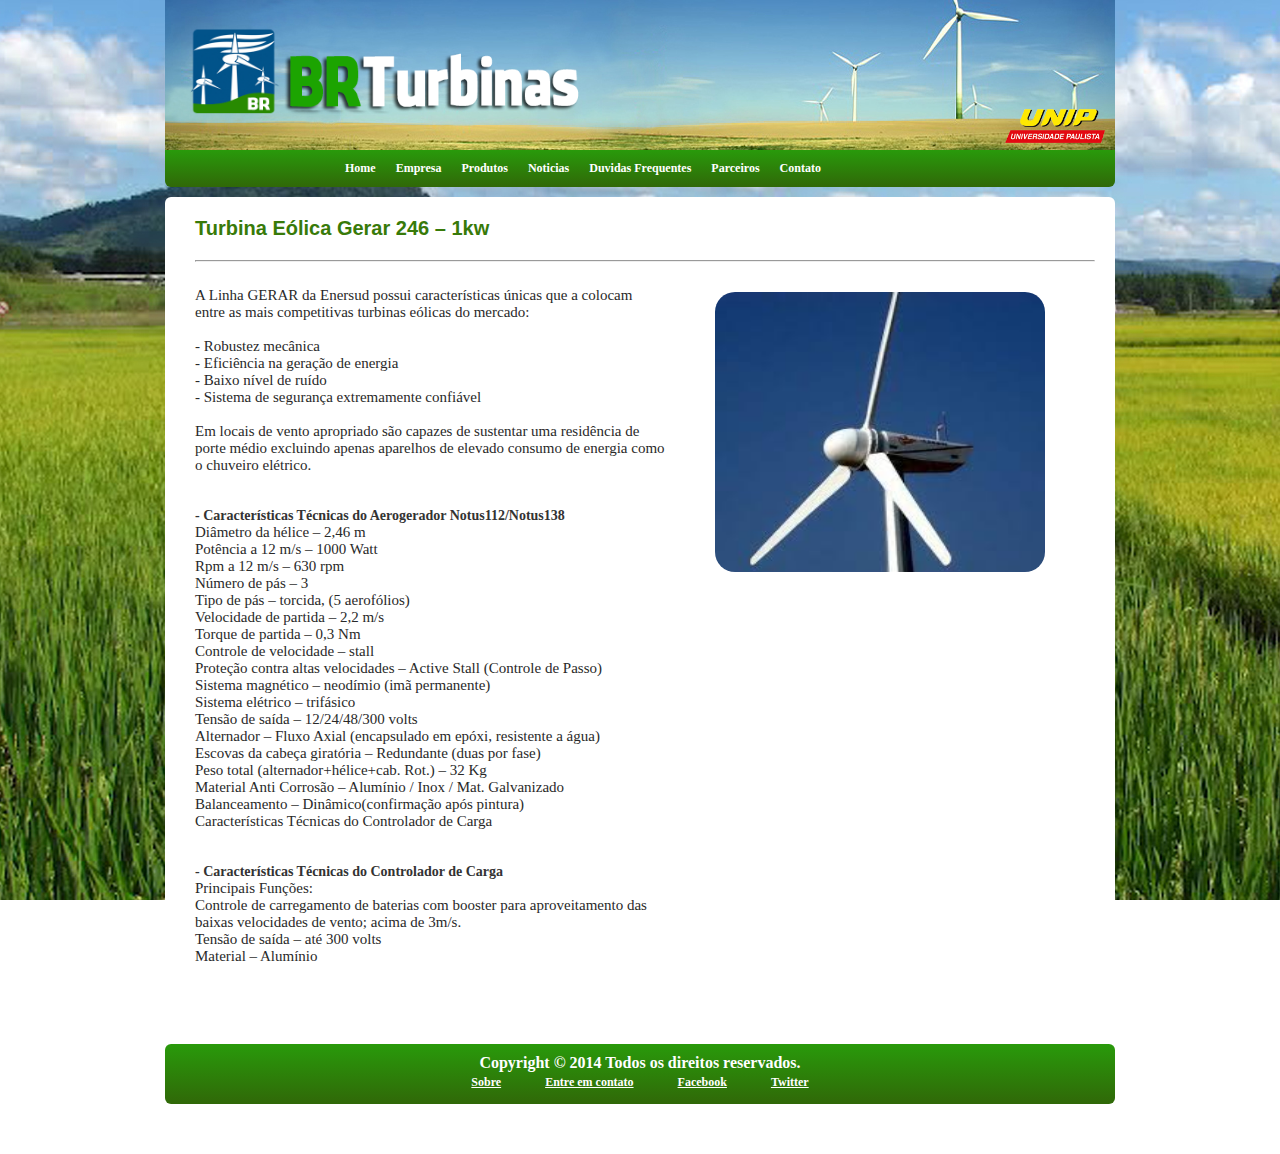
<file: produto2.html>
<html xmlns="http://www.w3.org/1999/xhtml">
   <head>
      <meta http-equiv="Content-Type" content="text/html; charset=utf-8"/>
      <meta name="description" content="Conheça um pouco mais sobre o projeto da Turbina Eolica Domestica"/>
      <meta name="keywords" content="turbina, eolica, domestica, aps, desenvolvimento, sustentavel"/>
      <link rel="stylesheet" href="cssgeral.css"/>
      <title>Turbina Eólica Doméstica</title>
   </head>
   <body>
	  <div id="tudo">
      <div id="banner">
         <img src="img/logoe.png" width="90px" height="90px" style="margin-left:25px; margin-top:25px;" alt="Logo"/>
		 <img src="img/Nome5.png" width="300px" alt="Nome Logo"/>
		 <img src="img/unip.png" width="100px" style="margin-left:840px; margin-top:-10px;" alt="UNIP"/>
      </div>
      <div id='menu'>
         <ul style="margin-left:170px;">
            <li><a href="index.html">Home</a></li>
         </ul> 
         <ul>
            <li><a href="empresa.html">Empresa</a></li>
         </ul> 
         <ul>
            <li><a>Produtos</a> 
            <ul> 
               <li><a href="produto1.html" >Notus 138 – 112</a></li> 
               <li><a href="produto2.html" >Gerar 246 – 1kw</a></li> 
               <li><a href="produto3.html" >Geração elétrica com água</a></li> 
               <li><a href="produto4.html" >Alternadores</a></li> 
            </ul> 
            </li>
         </ul>
         <ul>
            <li><a>Noticias</a> 
            <ul> 
               <li><a href="noticia1.html" >Microgeração de energia</a></li> 
               <li><a href="noticia2.html" >Regulamentação para microgeração</a></li> 
               <li><a href="noticia3.html" >Impacto das Turbinas</a></li> 
            </ul> 
            </li>
         </ul>
         <ul>
            <li><a href="duvidas.html">Duvidas Frequentes</a></li>
         </ul>
		 <ul>
            <li><a href="parceiros.html">Parceiros</a></li>
         </ul>
         <ul>
            <li><a href="contato.html">Contato</a></li>
         </ul>
      </div>
      <div id="produto1">
	  	 <h2> Turbina Eólica Gerar 246 – 1kw </h2> <hr/>
		 <p>
		    A Linha GERAR da Enersud possui características únicas que a colocam entre as mais competitivas turbinas eólicas do mercado:<br/><br/>

		    - Robustez mecânica<br/>
		    - Eficiência na geração de energia<br/>
		    - Baixo nível de ruído<br/>
		    - Sistema de segurança extremamente confiável<br/><br/>

		    Em locais de vento apropriado são capazes de sustentar uma residência de porte médio excluindo apenas aparelhos de elevado 
			consumo de energia como o chuveiro elétrico.<br/><br/><br/>
			
			<span>- Características Técnicas do Aerogerador Notus112/Notus138</span><br/>
			   Diâmetro da hélice – 2,46 m<br/>
			   Potência a 12 m/s – 1000 Watt<br/>
			   Rpm a 12 m/s – 630 rpm<br/>
			   Número de pás – 3<br/>
			   Tipo de pás – torcida, (5 aerofólios)<br/>
			   Velocidade de partida – 2,2 m/s<br/>
			   Torque de partida – 0,3 Nm<br/>
			   Controle de velocidade – stall<br/>
			   Proteção contra altas velocidades – Active Stall (Controle de Passo)<br/>
			   Sistema magnético – neodímio (imã permanente)<br/>
			   Sistema elétrico – trifásico<br/>
			   Tensão de saída – 12/24/48/300 volts<br/>
			   Alternador – Fluxo Axial (encapsulado em epóxi, resistente a água)<br/>
			   Escovas da cabeça giratória – Redundante (duas por fase)<br/>
			   Peso total (alternador+hélice+cab. Rot.) – 32 Kg<br/>
			   Material Anti Corrosão – Alumínio / Inox / Mat. Galvanizado<br/>
			   Balanceamento – Dinâmico(confirmação após pintura)<br/>
			   Características Técnicas do Controlador de Carga<br/><br/><br/>
			   
			<span>- Características Técnicas do Controlador de Carga</span><br/>
			   Principais Funções:<br/>
			   Controle de carregamento de baterias com booster para aproveitamento das baixas velocidades de vento; acima de 3m/s.<br/>
			   Tensão de saída – até 300  volts<br/>
			   Material – Alumínio<br/><br/><br/>
		 </p>
		 <img src="img/produto2.jpg" alt="Produto2" width="330px" height="280px" style="margin-left:50px; margin-top:20px"/>
      </div>
      <div id="creditos">
	     <span>Copyright © 2014 Todos os direitos reservados.</span><br/>
         <a href="empresa.html">Sobre</a> <a href="contato.html">Entre em contato</a> <a href="#" target="_blank">Facebook</a> <a href="https://twitter.com/brturbinas" target="_blank">Twitter</a> 
      </div>
	  </div>
   </body>
</html>
</file>
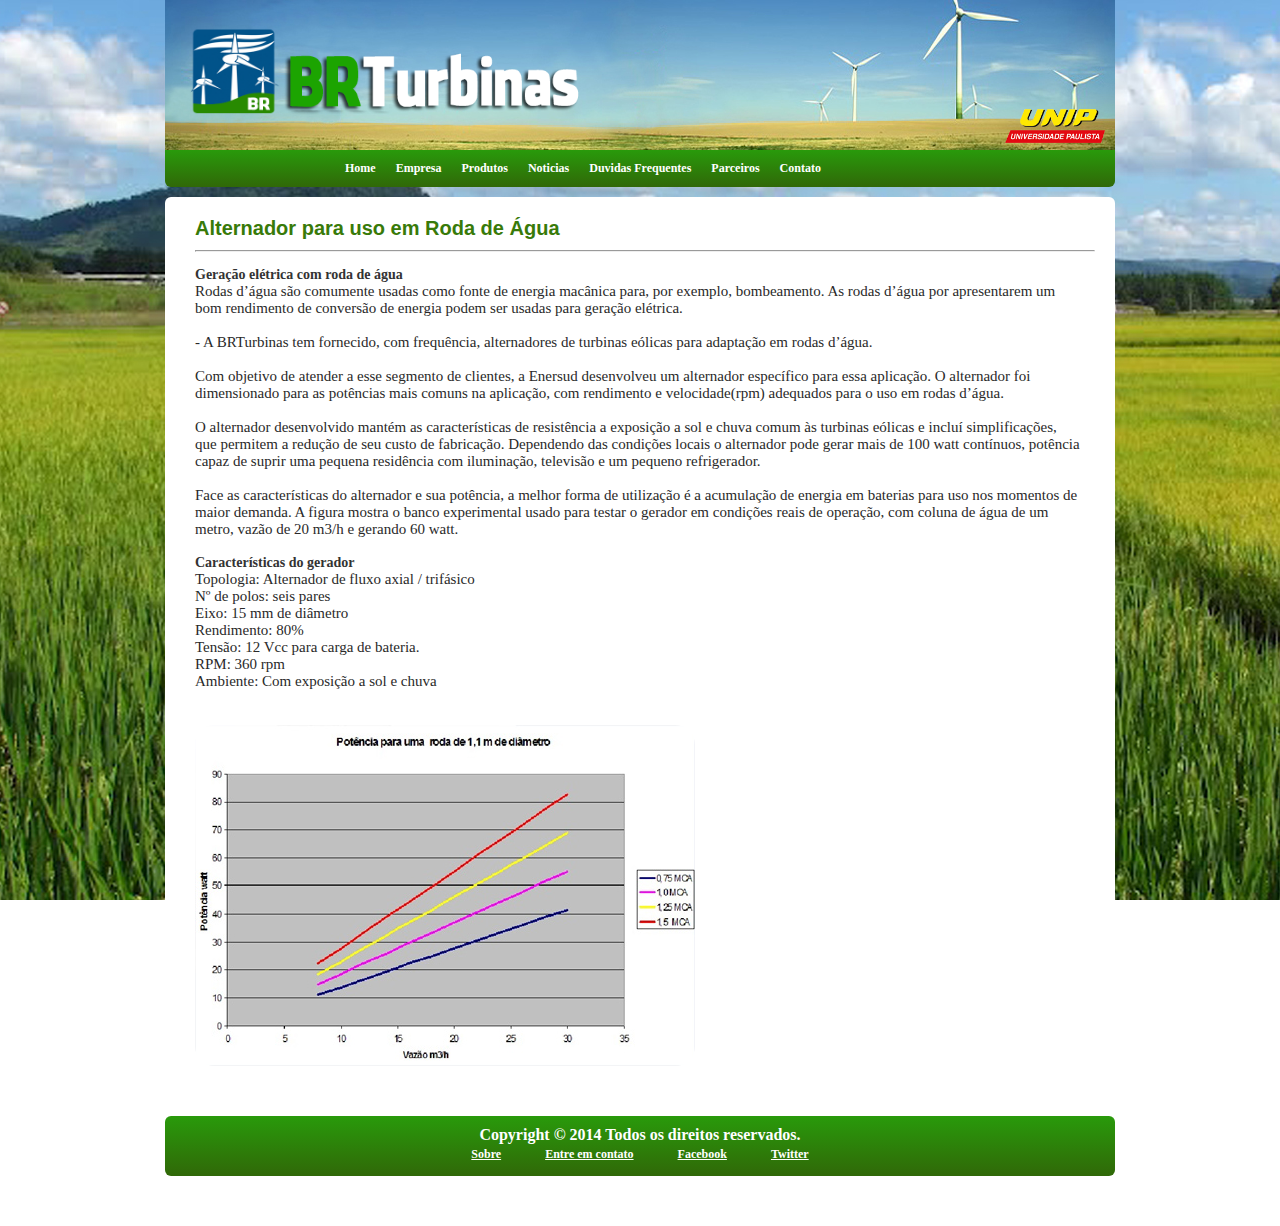
<file: produto3.html>
<html xmlns="http://www.w3.org/1999/xhtml">
   <head>
      <meta http-equiv="Content-Type" content="text/html; charset=utf-8"/>
      <meta name="description" content="Conheça um pouco mais sobre o projeto da Turbina Eolica Domestica"/>
      <meta name="keywords" content="turbina, eolica, domestica, aps, desenvolvimento, sustentavel"/>
      <link rel="stylesheet" href="cssgeral.css"/>
      <title>Turbina Eólica Doméstica</title>
   </head>
   <body>
	  <div id="tudo">
      <div id="banner">
         <img src="img/logoe.png" width="90px" height="90px" style="margin-left:25px; margin-top:25px;" alt="Logo"/>
		 <img src="img/Nome5.png" width="300px" alt="Nome Logo"/>
		 <img src="img/unip.png" width="100px" style="margin-left:840px; margin-top:-10px;" alt="UNIP"/>
      </div>
      <div id='menu'>
         <ul style="margin-left:170px;">
            <li><a href="index.html">Home</a></li>
         </ul> 
         <ul>
            <li><a href="empresa.html">Empresa</a></li>
         </ul> 
         <ul>
            <li><a>Produtos</a> 
            <ul> 
               <li><a href="produto1.html" >Notus 138 – 112</a></li> 
               <li><a href="produto2.html" >Gerar 246 – 1kw</a></li> 
               <li><a href="produto3.html" >Geração elétrica com água</a></li> 
               <li><a href="produto4.html" >Alternadores</a></li> 
            </ul> 
            </li>
         </ul>
         <ul>
            <li><a>Noticias</a> 
            <ul> 
               <li><a href="noticia1.html" >Microgeração de energia</a></li> 
               <li><a href="noticia2.html" >Regulamentação para microgeração</a></li> 
               <li><a href="noticia3.html" >Impacto das Turbinas</a></li> 
            </ul> 
            </li>
         </ul>
         <ul>
            <li><a href="duvidas.html">Duvidas Frequentes</a></li>
         </ul>
		 <ul>
            <li><a href="parceiros.html">Parceiros</a></li>
         </ul>
         <ul>
            <li><a href="contato.html">Contato</a></li>
         </ul>
      </div>
      <div id="produto3">
	  	 <h2> Alternador para uso em Roda de Água </h2> <hr/>
		 <p>
		   <span>Geração elétrica com roda de água</span><br/>
		   Rodas d’água são comumente usadas como fonte de energia macânica para, por exemplo, 
		   bombeamento. As rodas d’água por apresentarem um bom rendimento de conversão de energia 
		   podem ser usadas para geração elétrica.<br/><br/>

		   - A BRTurbinas tem fornecido, com frequência, alternadores de turbinas eólicas para adaptação em rodas d’água.<br/><br/>

		   Com objetivo de atender a esse segmento de clientes, a Enersud desenvolveu um alternador específico 
		   para essa aplicação. O alternador foi dimensionado para as potências mais comuns na aplicação, com rendimento 
		   e velocidade(rpm) adequados para o uso em rodas d’água.<br/><br/>

		   O alternador desenvolvido mantém as características de resistência a exposição a sol e chuva comum às turbinas 
		   eólicas e incluí simplificações, que permitem a redução de seu custo de fabricação. Dependendo das condições locais 
		   o alternador pode gerar mais de 100 watt contínuos, potência capaz de suprir uma pequena residência com iluminação,
		   televisão e um pequeno refrigerador.<br/><br/>

		   Face as características do alternador e sua potência, a melhor forma de utilização é a acumulação de energia em baterias para
		   uso  nos momentos de maior demanda.
		   A figura mostra o banco experimental usado para testar o gerador em condições reais de operação, com coluna de água de um metro,
		   vazão de 20 m3/h e gerando 60 watt.<br/><br/>

		   <span>Características do gerador</span><br/>
		   Topologia: Alternador de fluxo axial / trifásico<br/>
		   Nº de polos: seis pares<br/>
		   Eixo: 15 mm de diâmetro<br/>
		   Rendimento: 80%<br/>
		   Tensão: 12 Vcc para carga de bateria.<br/>
		   RPM: 360  rpm<br/>
		   Ambiente: Com exposição a sol e chuva<br/>
		 </p>
		 <img src="img/produto31.jpg" alt="Produto 3 1"/><br/>
      </div>
      <div id="creditos">
	     <span>Copyright © 2014 Todos os direitos reservados.</span><br/>
         <a href="empresa.html">Sobre</a> <a href="contato.html">Entre em contato</a> <a href="#" target="_blank">Facebook</a> <a href="https://twitter.com/brturbinas" target="_blank">Twitter</a> 
      </div>
	  </div>
   </body>
</html>
</file>
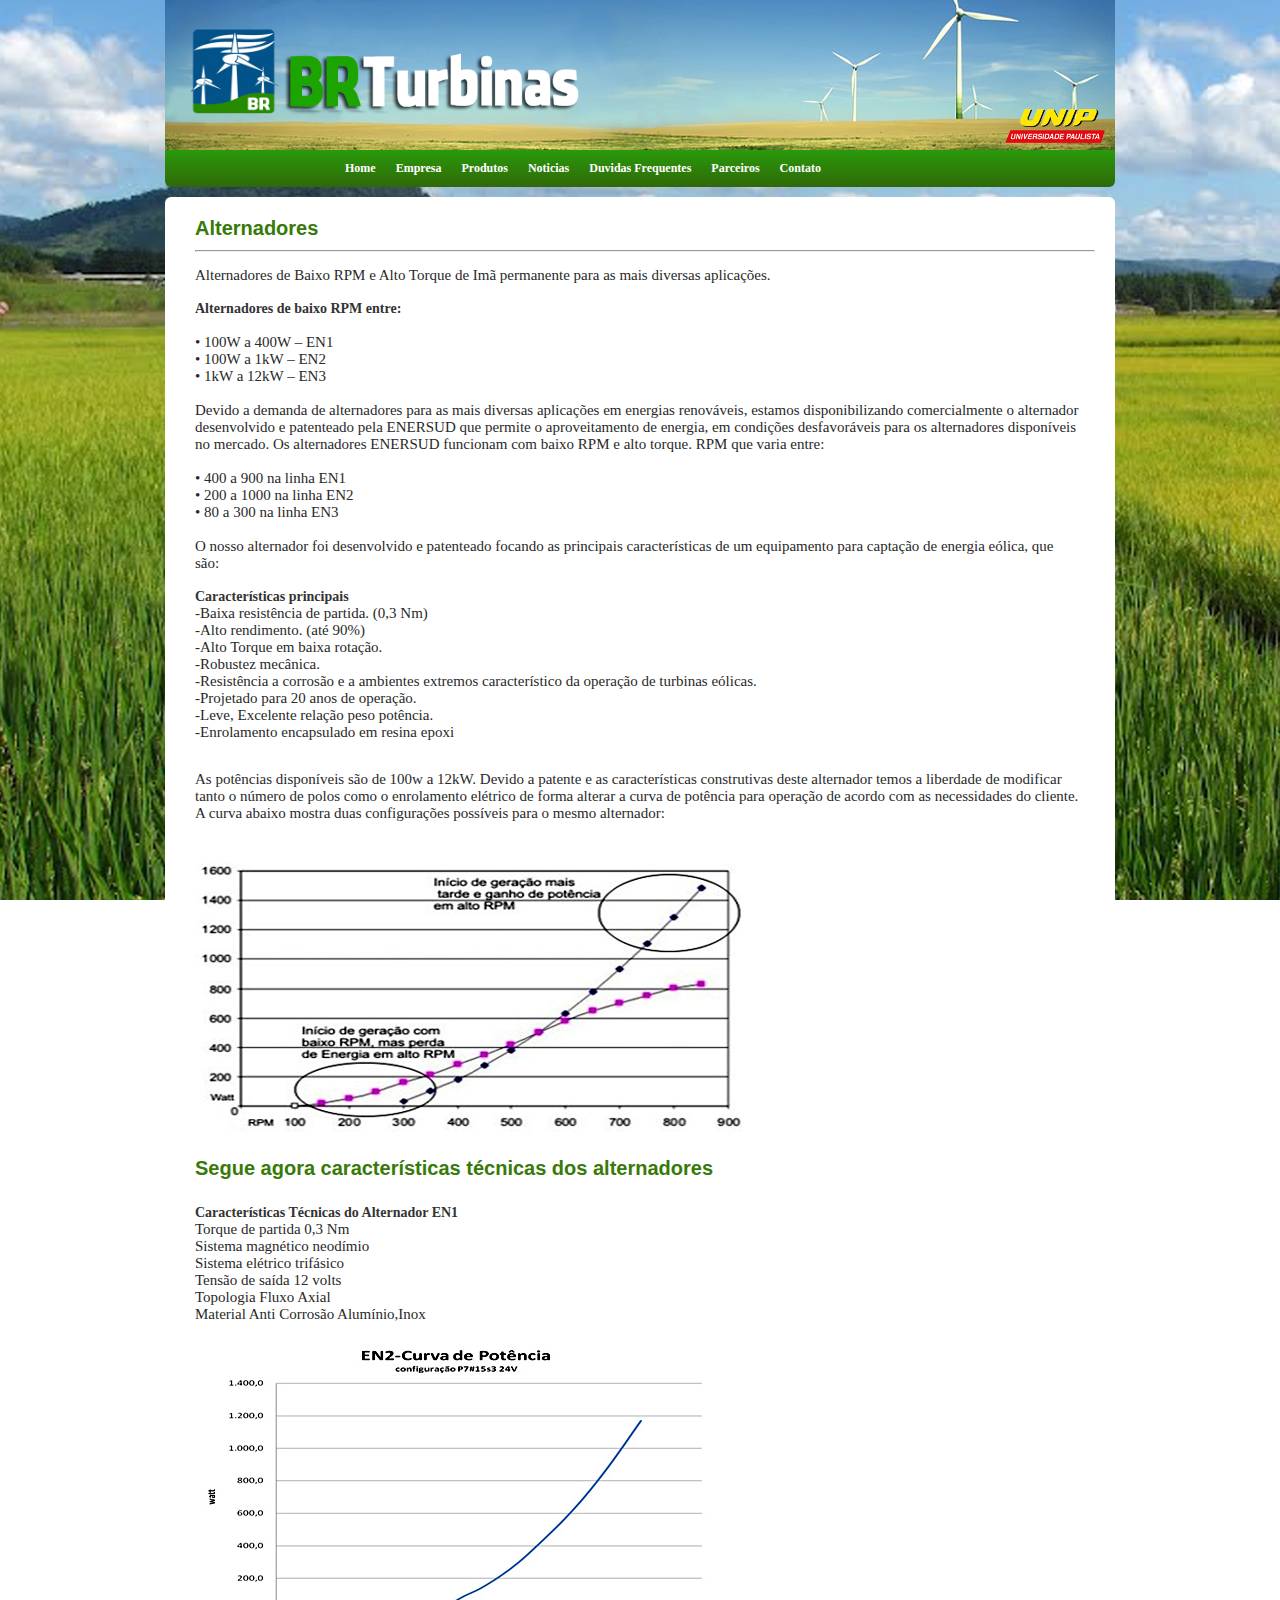
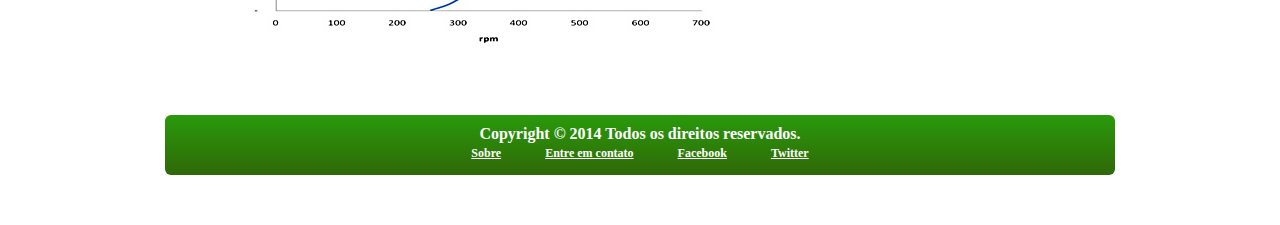
<file: produto4.html>
<html xmlns="http://www.w3.org/1999/xhtml">
   <head>
      <meta http-equiv="Content-Type" content="text/html; charset=utf-8"/>
      <meta name="description" content="Conheça um pouco mais sobre o projeto da Turbina Eolica Domestica"/>
      <meta name="keywords" content="turbina, eolica, domestica, aps, desenvolvimento, sustentavel"/>
      <link rel="stylesheet" href="cssgeral.css"/>
      <title>Turbina Eólica Doméstica</title>
   </head>
   <body>
	  <div id="tudo">
      <div id="banner">
         <img src="img/logoe.png" width="90px" height="90px" style="margin-left:25px; margin-top:25px;" alt="Logo"/>
		 <img src="img/Nome5.png" width="300px" alt="Nome Logo"/>
		 <img src="img/unip.png" width="100px" style="margin-left:840px; margin-top:-10px;" alt="UNIP"/>
      </div>
      <div id='menu'>
         <ul style="margin-left:170px;">
            <li><a href="index.html">Home</a></li>
         </ul> 
         <ul>
            <li><a href="empresa.html">Empresa</a></li>
         </ul> 
         <ul>
            <li><a>Produtos</a> 
            <ul> 
               <li><a href="produto1.html" >Notus 138 – 112</a></li> 
               <li><a href="produto2.html" >Gerar 246 – 1kw</a></li> 
               <li><a href="produto3.html" >Geração elétrica com água</a></li> 
               <li><a href="produto4.html" >Alternadores</a></li> 
            </ul> 
            </li>
         </ul>
         <ul>
            <li><a>Noticias</a> 
            <ul> 
               <li><a href="noticia1.html" >Microgeração de energia</a></li> 
               <li><a href="noticia2.html" >Regulamentação para microgeração</a></li> 
               <li><a href="noticia3.html" >Impacto das Turbinas</a></li> 
            </ul> 
            </li>
         </ul>
         <ul>
            <li><a href="duvidas.html">Duvidas Frequentes</a></li>
         </ul>
		 <ul>
            <li><a href="parceiros.html">Parceiros</a></li>
         </ul>
         <ul>
            <li><a href="contato.html">Contato</a></li>
         </ul>
      </div>
      <div id="produto3">
	  	 <h2> Alternadores </h2> <hr/>
		 <p>
		   Alternadores de Baixo RPM e Alto Torque de Imã permanente para as mais diversas aplicações.<br/><br/>
		   <span>Alternadores de baixo RPM entre:</span><br/><br/>
		   • 100W a 400W – EN1<br/>
		   • 100W a 1kW – EN2<br/>
		   • 1kW a 12kW – EN3<br/><br/>

		   Devido a demanda de alternadores para as mais diversas aplicações em energias renováveis, estamos disponibilizando 
		   comercialmente o alternador desenvolvido e patenteado pela ENERSUD que permite o aproveitamento de energia, em condições
		   desfavoráveis para os alternadores disponíveis no mercado. Os alternadores ENERSUD funcionam com baixo RPM e alto torque. 
		   RPM que varia entre:<br/><br/>

		   • 400 a 900 na linha EN1<br/>
		   • 200 a 1000 na linha EN2<br/>
		   • 80 a 300 na linha EN3<br/><br/>

		   O nosso alternador foi desenvolvido e patenteado focando as principais 
		   características de um equipamento para captação de energia eólica, que são:<br/><br/>

		   <span>Características principais</span><br/>
		   -Baixa resistência de partida. (0,3 Nm)<br/>
		   -Alto rendimento. (até 90%)<br/>
		   -Alto Torque em baixa rotação.<br/>
		   -Robustez mecânica.<br/>
		   -Resistência a corrosão e a ambientes extremos característico da operação de turbinas eólicas.<br/>
		   -Projetado para 20 anos de operação.<br/>
		   -Leve, Excelente relação peso potência.<br/>
		   -Enrolamento encapsulado em resina epoxi<br/>
		 </p>
		 <p>
		    As potências disponíveis são de 100w a 12kW. Devido a patente e as características construtivas deste alternador temos a 
			liberdade de modificar tanto o número de polos como  o enrolamento elétrico de forma alterar a curva de potência para operação
			de acordo com as necessidades do cliente. A curva abaixo mostra duas configurações possíveis para o mesmo alternador:
		 </p>
		 <img src="img/produto41.jpg" alt="Produto 4 1"/><br/>
         <h2>Segue agora características técnicas dos alternadores</h2>
		 <p>
		    <span>Características Técnicas do Alternador EN1</span><br/>
		    Torque de partida 0,3 Nm<br/>
		    Sistema magnético neodímio<br/>
		    Sistema elétrico trifásico<br/>
		    Tensão de saída 12 volts<br/>
		    Topologia Fluxo Axial<br/>
		    Material Anti Corrosão Alumínio,Inox<br/>
            <img src="img/produto42.jpg" alt="Produto 4 2"/><br/>
		 </p>
		 
      </div>
      <div id="creditos">
	     <span>Copyright © 2014 Todos os direitos reservados.</span><br/>
         <a href="empresa.html">Sobre</a> <a href="contato.html">Entre em contato</a> <a href="#" target="_blank">Facebook</a> <a href="https://twitter.com/brturbinas" target="_blank">Twitter</a> 
      </div>
	  </div>
   </body>
</html>
</file>
<file: cssgeral.css>
@charset "utf-8";

/*---------------------Geral do Site---------------------*/
* {
   margin:0px;                    /* Ajusta a margin da pagina geral */
   padding:0;                     /* Ajusta o padding da pagina geral */
}

body {
   background:url(img/bg2.jpg) fixed center;  /* Background Pagina */
}
/*--------------PAGINA INTEIRA(Menos o Topo)--------------*/
#tudo { 
   width: 950px;               /* Largura pagina inteira */
   margin:0 auto;              /*Solução Centralizar Pagina inteira - http://maujor.com/dicas/pg_centrada.php*/
}
/*--------------------BANNER DA PAGINA--------------------*/
#banner {
   background:url(img/banner.jpg);/* Fundo Banner */
   background-repeat:no-repeat;/* Nao repetir Banner */
   height:150px;               /* Altura Banner */
	
}
/*--------------------BOTÃO DA PAGINA---------------------*/
#menu {
	clear:both;                /* Complemento usado com o float */
	float:left;                /* Coloca o menu na horizontal e alinha as sections*/
	color: #FFF;               /* Cor da Fonte do menu */
	width:950px;               /* Tamanho da Barra do menu */
	background: #299a0b;       /* Para navegadores antigos que não possui linear-gradient */
    background: linear-gradient(to bottom, #299a0b 0%,#306808 100%); /* W3C */
	font: bold 12px 'Helvetica Neue', Tahoma, 'lucida grande',verdana; /* Deixa em negrito e escolhe a fonte usada */
    border-bottom-right-radius: 6px;        /* Arredonda a borda direita */
    border-bottom-left-radius: 6px;         /* Arredonda a borda esquerda */
}
#menu a {
	text-decoration:none;      /* Desativa a Decoração dos links */
}
#menu ul {
	list-style-type:none;      /* Desativa os marcadores da lista */
	margin:0px;                /* Deixa sem espaços fora da lista */
	padding:0px;               /* Deixa sem espaços dentro da lista */
	
} 
#menu ul li {
	float:left;                /* Alinha a lista a Esquerda */                
	position:relative;         /* Faz o menu aparecer embaixo do botao, estando relativo ao botão */
	z-index:99 auto !important;/* Define o botao como prioridade para aparecer na tela */
} 
#menu ul li a {
	padding:1px 10px 1px 10px;/* Ajuste a posição dos botões */
	color: #FFF;               /* Cor do botão */
    background: linear-gradient(to bottom, #299a0b 0%,#306808 100%); /* W3C */
	display:block;             /* Define o texto como um bloco, ajustando ele na tela */
	height:35px;               /* Altura do botão */
	line-height:35px;          /* Ajusta altura do texto dentro do botão */             
	float:none !important ;    /* Botões alinhando um embaixo do outro */

} 
#menu ul li ul {
	display:none;              /* Esconde o conteudo na tela "IMPORTANTE PARA O BOTÃO */
} 
#menu ul li:hover a {
	background:#357F00;        /* Cor que o fundo fica enquanto passa o mouse */
	color:#FFF;                /* Cor que o texto fica enquanto passa o mouse */
}
#menu ul li:hover ul {
	position:absolute;         /* Define a posição absoluta */
	display:block;             /* Define o Texto como um bloco ajustando alguns valores de altura do texto */
	z-index:9;                 /* Usado para colocar o menu como secundario ao botão */
	top:36px;                  /* Altura do Menu, de acordo com o botão */
} 
#menu ul li:hover ul li a {          
	height:auto;               /* Altura "auto" pois definirei na line-height */
	display:block;             /* Texto como Bloco */           
	width:180px;               /* Largura das opções do menu */  
	padding:5px;               /* Ajuste das opções dentro do menu */
	line-height:19px;          /* Ajusta a altura dos botões */
} 
#menu ul li:hover ul li a:hover {
	background:#126300;        /* Fundo opções dentro do menu passando o mouse*/
	color:#FFF;                /* Cor opções dentro do menu passando o mouse*/
} 
#menu ul li a:hover {
	background:#299a0b;        /* Fundo opções dentro do menu ao PASSAR O MOUSE*/
	color:#FFF;                /* Cor opções dentro do menu ao PASSAR O MOUSE*/
} 
#menu ul li ul li a:visited { 
	color:#FFF;                /* Cor do texto do menu */
}
#menu ul li a:hover ul {
	position:absolute;         /* Posição absoluta da lista */
	z-index:9;                 /* Define a index 9, sendo assim item abaixo do botão definido como 10*/
	display:block;             /* Define a lista como um bloco */
	width:180px;               /* Largura definida para 180px */
	top:29px;                  /* Altura das opções do menu */
} 
#menu ul li a:hover ul li a {
	display:block;             /* Define a lista como um bloco */
	padding:4px 16px 4px 16px; /* Ajusta a altura e largura do menu */
	width:180px;               /* Largura */
	line-height:19px;          /* Ajusta a altura do texto dentro do menu*/
} 

/*---------------------LATERAL PAGINA---------------------*/
#lateral  { 
   width:300px;                /* Largura da lateral da pagina*/ 
   height:520px;               /* Altura da lateral da pagina*/ 
   float:left;                 /* Alinha a barra lateral*/ 
   background:#FFF;            /* Cor de fundo da lateral*/ 
   margin-top:10px;            /* Espaço acima da barra lateral*/
   border-radius: 6px;         /*Arredonda a Borda geral */
}
#lateral span {
   border-top-left-radius:6px;
   border-top-right-radius:6px;
   width:300px;
   height:30px;
   background: linear-gradient(to bottom, #b2b2b2 0%,#898989 55%,#7f7f7f 100%);
   color:#f3f3f3;
   padding-top:10px;
   text-align:center;
   display:block;
   font-weight:700;
}
#lateral p {
   font-size:13px;
   padding-left:10px;
   padding-right:10px;
}
#lateral h5 {
   color:#387A09; 
   font-size:14px;
   padding-bottom:10px;
   font-weight:bold;
   text-align:center;
}
#lateral hr {
   clear:both;
   margin-left:10px;
   margin-right:10px;
   }

#lateral a {
   color:#fff; 
   background:#387A09;
   font-size:15px;
   font-weight:bold;
   float:right;
   padding:5px;
   text-decoration:none;
   margin-right:10px;
   margin-bottom:5px;
   border-radius:6px;
}
#lateral a:hover {
   background:#17870A;
   color:#ccc;
}

/*-------------------==--CENTRO PAGINA---------------------*/
#centro { 
   width:640px;                /* Largura do centro da pagina*/
   height:480px;               /* Altura do centro da pagina*/ 
   float:left;                 /* Alinha o centro */ 
   margin-right:10px;           /* Define 10px de espaço a lateral esquerda*/
   margin-top:10px;            /* Define 10px de espaço acima do centro*/
   background:#FFF;            /* Cor de fundo do centro*/
   border-radius: 6px;         /*Arredonda a Borda geral */

}
#centro span{
	border-top-left-radius:6px;
	border-top-right-radius:6px;
	width:640px;
	height:30px;
	background: linear-gradient(to bottom, #b2b2b2 0%,#898989 55%,#7f7f7f 100%);
	color:#f3f3f3;
	padding-top:10px;
	text-align:center;
	display:block;
	font-weight:700;
}

/*--------------------CRENTRO 2 DA PAGINA-------------------*/
#centro2 {
   background-color:#FFF;            /* Cor de fundo dos creditos*/
   height:780px;               /* Altura da barra de creditos*/
   margin-top:10px;            /* Define margin superior*/
   width:950px;                /* Largura da barra*/
   float:right;                /* Ajusta a barra embaixo das outras*/
   border-radius: 6px;         /* Arredonda a Borda geral */
}
#centro2 span{
	border-top-left-radius:6px;
	border-top-right-radius:6px;
	width:950px;
	height:30px;
	background: linear-gradient(to bottom, #b2b2b2 0%,#898989 55%,#7f7f7f 100%);
	color:#f3f3f3;
	padding-top:10px;
	text-align:center;
	display:block;
	font-weight:700;
}
.divpag {
   float:left;
   width:450px;
   height:auto;
   margin-top:10px;
   margin-left:15px;
}
.divpag img{
   float:left;
   margin-top:20px;
   margin-bottom:20px;
   margin-right:10px;
}
.divpag p{
   margin-top:30px;
   color:#292929;
   font-weight:bold;
}
.divpag h4 {
   color:#387A09;
   font-size:17px;   
}
.divpag h1 {
   font-size:17px; 
   color:#fff;
   padding:5px;
   background:#5790dc;
}
.divpag hr {
   clear:both;
}
.divpag a {
   text-decoration:none;
}
/*---------------------CENTRO CONTEUDO ---------------------*/
#conteudoemp { 
   width:910px;                /* Largura do centro da pagina*/
   height:900px;               /* Altura do centro da pagina*/ 
   background:#FFF;            /* Cor de fundo do centro*/
   border-radius: 6px;         /*Arredonda a Borda geral */
   padding:20px;               /* Margin Interna Total do conteudo */
   margin-top:10px;            /* Margin do topo do conteudo */
   word-wrap: break-word;      /* Faz as linhas quebrarem ao fim da DIV */
   float:left;                 /* Flutua a esquerda */

}
#conteudoemp p{
   width:590px;                /* Largura do paragrafo */
   margin-top:20px;            /* Margin do Topo do paragrafo */
   font-size: 15px;            /* Tamanho da fonte */
   font-family:'Helvetica Neue', Tahoma, 'lucida grande',verdana;/* Tipo de fonte */
   color:#292929;
}
#conteudoemp span{
   color:#075E11;              /* Cor da Fonte */
   font-family: Tahoma, sans-serif;/* Tipo de fonte */
   font-weight:bold;           /* Grossura da fonte */
}
#conteudoemp ul{
   margin-left:330px;          /* Margin esquerda da lista */
   font-size: 15px;            /* Tamanho da fonte */
   font-family:'Helvetica Neue', Tahoma, 'lucida grande',verdana;/* Tipo de fonte */
   color:#292929;
}
#conteudoemp h2 {
   color:#387A09;              /* Cor da Fonte */
   margin-bottom:10px;         /* Margin de baixo do titulo */
   font-family: Tahoma, sans-serif;/* Tipo da fonte do titulo*/
   
}

.imgemp1{/* Imagem 1 Conteudo Empresa*/
   margin-top:-200px;          /* Margin do TOPO */
   float:right;                /* Imagem flutuando a direita */
   border-radius:30px;         /* Borda arredondada*/
}
.imgemp2{/* Imagem 2 Conteudo Empresa*/
   margin-top:50px;            /* Margin do TOPO */
   float:right;                /* Imagem flutuando a direita */
   border-radius:30px;         /* Borda arredondada*/
} 
.imgemp5{/* Imagem 3 Conteudo Empresa*/
   float:left;                 /* Imagem flutuando a esquerda */
   margin-top:30px;            /* Margin do TOPO */
   border-radius:20px;         /* Borda arredondada*/
}
/*-------------------CONTEUDO CONTATO--------------------*/
#conteudocont { 
   width:910px;                /* Largura do centro da pagina*/
   height:900px;               /* Altura do centro da pagina*/ 
   background:#FFF;            /* Cor de fundo do centro*/
   border-radius: 6px;         /*Arredonda a Borda geral */
   padding:20px;               /* Margin Interna conteudo contato */
   margin-top:10px;            /* Margin do topo conteudo contato */
   word-wrap: break-word;      /* Linha quebrando no fim da section */
   float:left;                 /* Conteudo Flutuando a esquerda */

}
#conteudocont h2{
   padding-top:50px;           /* Margin Interna superior */
   padding-bottom:30px;        /* Margin Interna inferior */
   margin-left:180px;          /* Margin Esquerda */
   color:#256600;              /* Cor da fonte */
   font-weight:bold;           /* Grossura da fonte*/
   font-family: Tahoma, sans-serif;/* Estilo da fonte */
   clear:both;                 /* Faz ajuste do titulo para nenhum item fluar nem na esquerda nem da direita do titulo */
}
#conteudocont form{
   font-weight:bold;           /* Grossura da fonte*/          
   padding-left:180px;         /* Margin interna esquerda */
}
#conteudocont input[type=text] {
   width:500px;                /* Largura do centro da pagina*/
   height:25px;                /* Altura do centro da pagina*/ 
   background: #f9f9f9;        /* Cor do fundo dos campos de texto */
   border: 1px solid #ccc;     /* Largura, tipo e cor da borda */
}
#conteudocont p {
   margin-top:20px;            /* Margin superior */
}
#conteudocont span {
   color:#333;                 /*Cor da fonte */
   font-family: Tahoma;
   font-size: 14px;
}
button {
   margin-top: 30px;           /* Define margin superior*/
   margin-left: 100px;         /* Define margin esquerda*/
   width: 300px;               /* Largura do botão */
   height: 35px;               /* Altura do botão */
   border: 1px solid #ccc;     /* Largura, tipo e cor da borda */
   border-radius: 10px;        /* Arredondamento da borda */
   background: linear-gradient(to bottom, #83C900 51%, #548500 100%, #71B800 100%);/* Cor do botão*/
   font-family: Tahoma;        /* Tipo da fonte */
   font-weight:bold;           /* Grossura da fonte */
   color:#000;                 /* Cor da fonte */

}
button:hover {
   background: linear-gradient(to bottom, #3F6600 0%, #548500 51%, #83C900 100%, #71B800 100%);/* Cor do botão apos passar o mouse*/
   cursor:pointer;             /* Cursor vira "pointer" */
   color:#003501;              /*Cor da fonte */

}
textarea{
   width: 500px;               /* Largura do botão*/
   height: 120px;              /* Altura do botão*/
   background: #f9f9f9;        /* Cor do fundo do campo de mensagem*/
   border: 1px solid #ccc;     /* Largura, tipo e cor da borda*/
   padding: 5px;               /* Margin interior do textarea*/
   font-family: Tahoma, sans-serif;/*Tipo da fonte*/
   resize:none;                /* Desabilita o redimensionamento*/
}
select {
   width: 200px;               /* Largura do botão*/
   background: #f9f9f9;        /* Cor do fundo*/
   height: 25px;               /* Altura do botão*/
   border: 1px solid #ccc;     /* Largura, tipo e cor da borda*/
}
.casa {
   float:left;                 /* Flutuar a Esquerda */
   margin-top:20px;            /* Margin superior */
   border-radius:20px;         /* Arredondamento da borda */
}
.endereco {
   padding:20px;               /* Margin Interior */
   width: 260px;               /* Largura do botão*/
   float:left;                 /* Flutuar a esquerda*/
   margin-top:45px;            /* Define margin superior*/
   margin-left:20px;           /* Define margin esquerda*/
   font-family:'Helvetica Neue', Tahoma, 'lucida grande',verdana;/* Tipo de fonte */
   font-size: 15px;

}
.endereco span {
   font-weight:bold;           /* Grossura da fonte */
}
.localizacao{
   float:right;                /* Flutuar a direita */
   margin-top:10px;            /* Margin superior */
   border: 1px solid #333;     /* Largura, tipo e cor da borda*/      
}
/*-------------------CONTEUDO CONTATO--------------------*/
#conteudoparc { 
   width:910px;                /* Largura do centro da pagina*/
   height:900px;               /* Altura do centro da pagina*/ 
   background:#FFF;            /* Cor de fundo do centro*/
   border-radius: 6px;         /* Arredonda a Borda geral */
   padding:20px;               /* Margin interior total */
   margin-top:10px;            /* Margin Superior*/
   word-wrap: break-word;      /* Texto somente ate o fim da section */
   float:left;                 /* Flutuar a esquerda */

}
#conteudoparc img {
   float:left;                 /* Flutuar a esquerda */
}
#conteudoparc p {
   float:left;                 /* Flutuar a esquerda */
   width:680px;                /* Largura da Pagina */
   margin-top:15px;            /* Margin Superior */
   margin-bottom:15px;         /* Margin Inferior */
   font-family:'Helvetica Neue', Tahoma, 'lucida grande',verdana;/* Tipo de fonte */
   font-size:15px;             /* Tamanho da Fonte */
   color:#292929;              /* Cor da Fonte */
} 
#conteudoparc h2 {              
   font-weight:bold;
   color:#387A09;
   font-size:20px;
   font-family:Tahoma, sans-serif;
   padding-bottom:10px;
}
#conteudoparc hr {
   clear:both;
}
.oficial {
   text-align:right;           /* Texto Alinhado a Direita */
   padding-bottom:10px;        /* Margin interna inferior */
   padding-right:20px;         /* Margin interna direita*/
}
.oficial span{
   font-weight:bold;           /* Grossura da Fonte */
   color:#387A09;              /* Cor da Fonte */
   font-size:18px;             /* Tamanho da Fonte */
  
}
.oficial a{
   text-decoration:underline;  /* Texto sublinado */
   color:#000;                 /* Cor da fonte */
   font-weight:bold;           /* Grossura da Fonte */
}
.parceiro {
   width:910px;                /* Largura da pagina */
   margin-top:20px;            /* Margin superior */
   padding-bottom:30px;        /* Margin interior inferior */
   clear:both;                 /* Objeto sem flutuar nem a direita nem a esquerda */

}
/*-------------------CONTEUDO CONTATO--------------------*/
#centroduvidas { 
   width:850px;                /* Largura do centro da pagina*/
   height:auto;                /* Altura do centro da pagina automatica*/ 
   background:#FFF;            /* Cor de fundo do centro*/
   border-radius: 6px;         /* Arredonda a Borda geral */
   padding:20px;               /* Margin interior total */
   margin-top:10px;            /* Margin Superior*/
   word-wrap: break-word;      /* Texto somente ate o fim da section */
   float:left;                 /* Flutuar a esquerda */
   padding-left:50px;          /* Margin interior esquerda */
   padding-right:50px;         /* Margin interior direita */
}
#centroduvidas p {
   margin-top:15px;            /* Margin Superior*/
   margin-bottom:15px;         /* Margin Inferior*/
   font-family:'Helvetica Neue', Tahoma, 'lucida grande',verdana;/* Tipo de fonte */
   font-size:15px;             /* Tamanho da fonte */
   color:#292929;              /* Cor da fonte */
}
#centroduvidas img {
   border-radius:20px;         /* Arredondamento da borda */
}
#centroduvidas span {
   color:#333;                 
   font-family:'Helvetica Neue', Tahoma, 'lucida grande',verdana;
   font-size: 14px;
   font-weight:bold;
}
#centroduvidas h2 {
   font-weight:bold;
   color:#387A09;
   font-size:20px;
   font-family:Tahoma, sans-serif;
   padding-bottom:10px;
}
#centroduvidas h3 {
   font-family:Tahoma, sans-serif;
   font-size:13px;
   margin-top:50px;
   background:#5790dc;
   padding:10px;
   text-align:center;
   font-weight:bold;
   color:#fff;
}
#centroduvidas a {
   text-decoration:none;
   color:#000;
}
#centroduvidas hr {
   clear:both;
   margin-bottom:10px;
   margin-top:10px;
}
/*-------------------CONTEUDO PRODUTO--------------------*/
#produto1 { 
   width:900px;                /* Largura do centro da pagina*/
   height:auto;                /* Altura do centro da pagina automatica*/ 
   background:#FFF;            /* Cor de fundo do centro*/
   border-radius: 6px;         /* Arredonda a Borda geral */
   padding:20px;               /* Margin interior total */
   margin-top:10px;            /* Margin Superior*/
   word-wrap: break-word;      /* Texto somente ate o fim da section */
   float:left;                 /* Flutuar a esquerda */
   padding-left:30px;
}
#produto1 p {
   margin-top:15px;
   margin-bottom:15px;
   width:470px;
   font-family:'Helvetica Neue', Tahoma, 'lucida grande',verdana;/* Tipo de fonte */
   font-size:15px;
   float:left;
   color:#292929;
}
#produto1 img {
   border-radius:20px;
   float:left;
}
#produto1 span {
   color:#333;               /*Cor da fonte */
   font-family:'Helvetica Neue', Tahoma, 'lucida grande',verdana;/* Tipo de fonte */
   font-size: 14px;
   font-weight:bold;
}
#produto1 h2 {
   font-weight:bold;
   color:#387A09;
   font-size:20px;
   font-family:Tahoma, sans-serif;
   padding-bottom:10px;
}
#produto1 hr {
   clear:both;
   margin-bottom:10px;
   margin-top:10px;
}
/*-------------------CONTEUDO PRODUTO--------------------*/
#produto3 { 
   width:900px;                /* Largura do centro da pagina*/
   height:auto;                /* Altura do centro da pagina automatica*/ 
   background:#FFF;            /* Cor de fundo do centro*/
   border-radius: 6px;         /* Arredonda a Borda geral */
   padding:20px;               /* Margin interior total */
   margin-top:10px;            /* Margin Superior*/
   word-wrap: break-word;      /* Texto somente ate o fim da section */
   float:left;                 /* Flutuar a esquerda */
   padding-left:30px;
}
#produto3 p {
   margin-top:15px;
   margin-bottom:15px;
   padding-right:15px;
   font-family:'Helvetica Neue', Tahoma, 'lucida grande',verdana;/* Tipo de fonte */
   font-size:15px;
   float:left;
   color:#292929;
}
#produto3 img {
   margin-top:20px;
   margin-bottom:20px;
   border-radius:20px;
}
#produto3 span {
   color:#333;               /*Cor da fonte */
   font-family:'Helvetica Neue', Tahoma, 'lucida grande',verdana;/* Tipo de fonte */
   font-size: 14px;
   font-weight:bold;
}
#produto3 h2 {
   font-weight:bold;
   color:#387A09;
   font-size:20px;
   font-family:Tahoma, sans-serif;
   padding-bottom:10px;
}

/*------------------NOTICIA DA PAGINA-------------------*/
#noticia { 
   width:900px;                /* Largura do centro da pagina*/
   height:auto;                /* Altura do centro da pagina automatica*/ 
   background:#FFF;            /* Cor de fundo do centro*/
   border-radius: 6px;         /* Arredonda a Borda geral */
   padding:20px;               /* Margin interior total */
   margin-top:10px;            /* Margin Superior*/
   word-wrap: break-word;      /* Texto somente ate o fim da section */
   float:left;                 /* Flutuar a esquerda */
   padding-left:30px;
}
#noticia span {
   color:#333;               /*Cor da fonte */
   font-family:'Helvetica Neue', Tahoma, 'lucida grande',verdana;/* Tipo de fonte */
   font-size: 18px;
   font-weight:bold;
}
#noticia hr {
   margin-bottom:10px;
}
#noticia img {
   margin-top:10px;
   border-radius:20px;
}
#noticia p {
   margin-top:15px;
   margin-bottom:15px;
   padding-right:15px;
   font-family:'Helvetica Neue', Tahoma, 'lucida grande',verdana;/* Tipo de fonte */
   font-size:15px;
   float:left;
   color:#292929;
}
#noticia h2 {
   font-weight:bold;
   color:#387A09;
   font-size:20px;
   font-family:Tahoma, sans-serif;
   padding-bottom:10px;
}
/*------------------CREDITOS DA PAGINA-------------------*/

#creditos {
   height:40px;                /* Altura da barra de creditos*/
   margin-top:10px;            /* Define margin superior*/
   padding-top:10px;
   padding-bottom:10px;
   width:950px;                /* Largura da barra*/
   float:right;                /* Ajusta a barra embaixo das outras*/
   background: linear-gradient(to bottom, #299a0b 0%,#306808 100%); /* W3C */
   border-radius:6px;          /* Arredondamento da borda */
   color:#fff;                 /* Cor da fonte */
   text-align:center;          /* Texto alinhado no centro*/
   margin-bottom:50px;         /* Margin inferior */
} 
#creditos span{
   font-weight:bold;           /* Grossura da fonte */
}
#creditos a{
   margin:20px;                /* Margin total 20px*/
   text-decoration:underline;  /* Texto com decoração sublinado */
   color:#fff;                 /* Cor da fonte */
   font-weight:bold;           /* Grossura da fonte */
   font-size:12px;             /* Tamanho da fonte*/   
   cursor: pointer;            /* Cursor como pointer */
}
</file>
